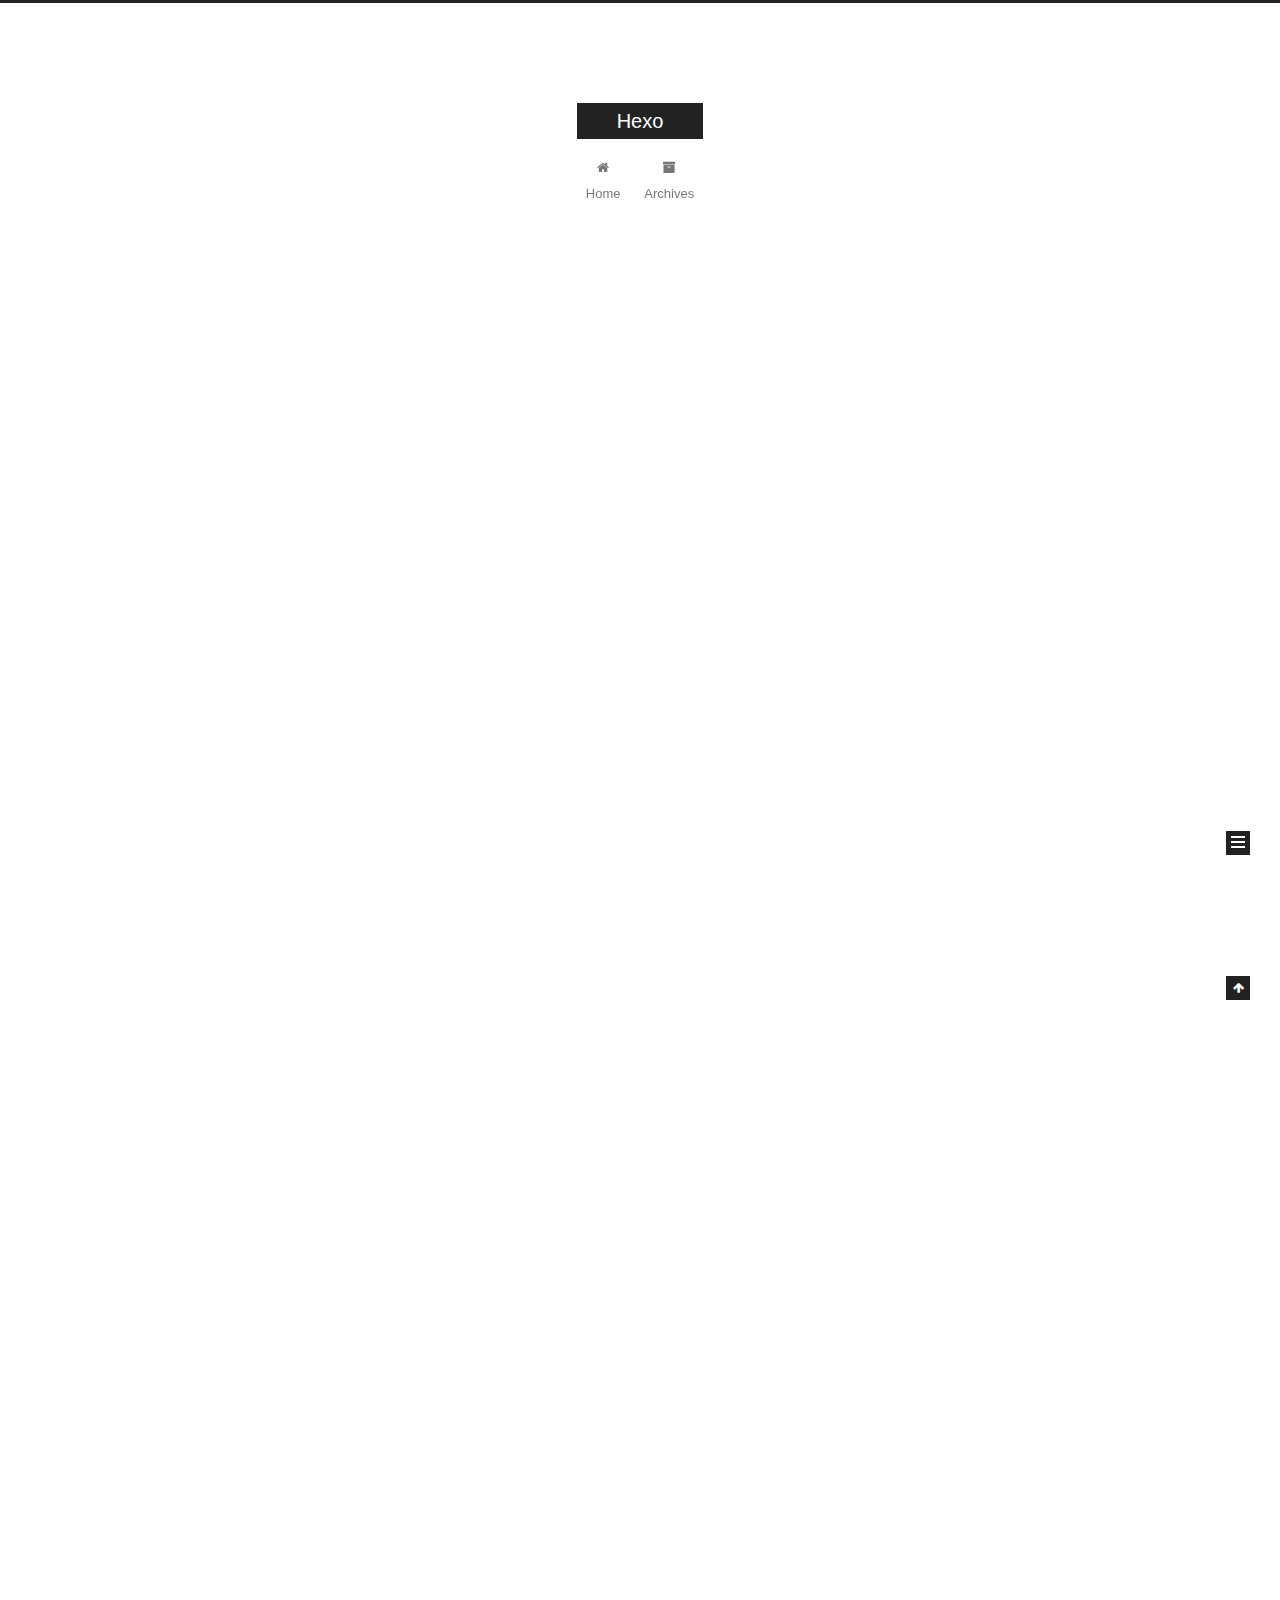
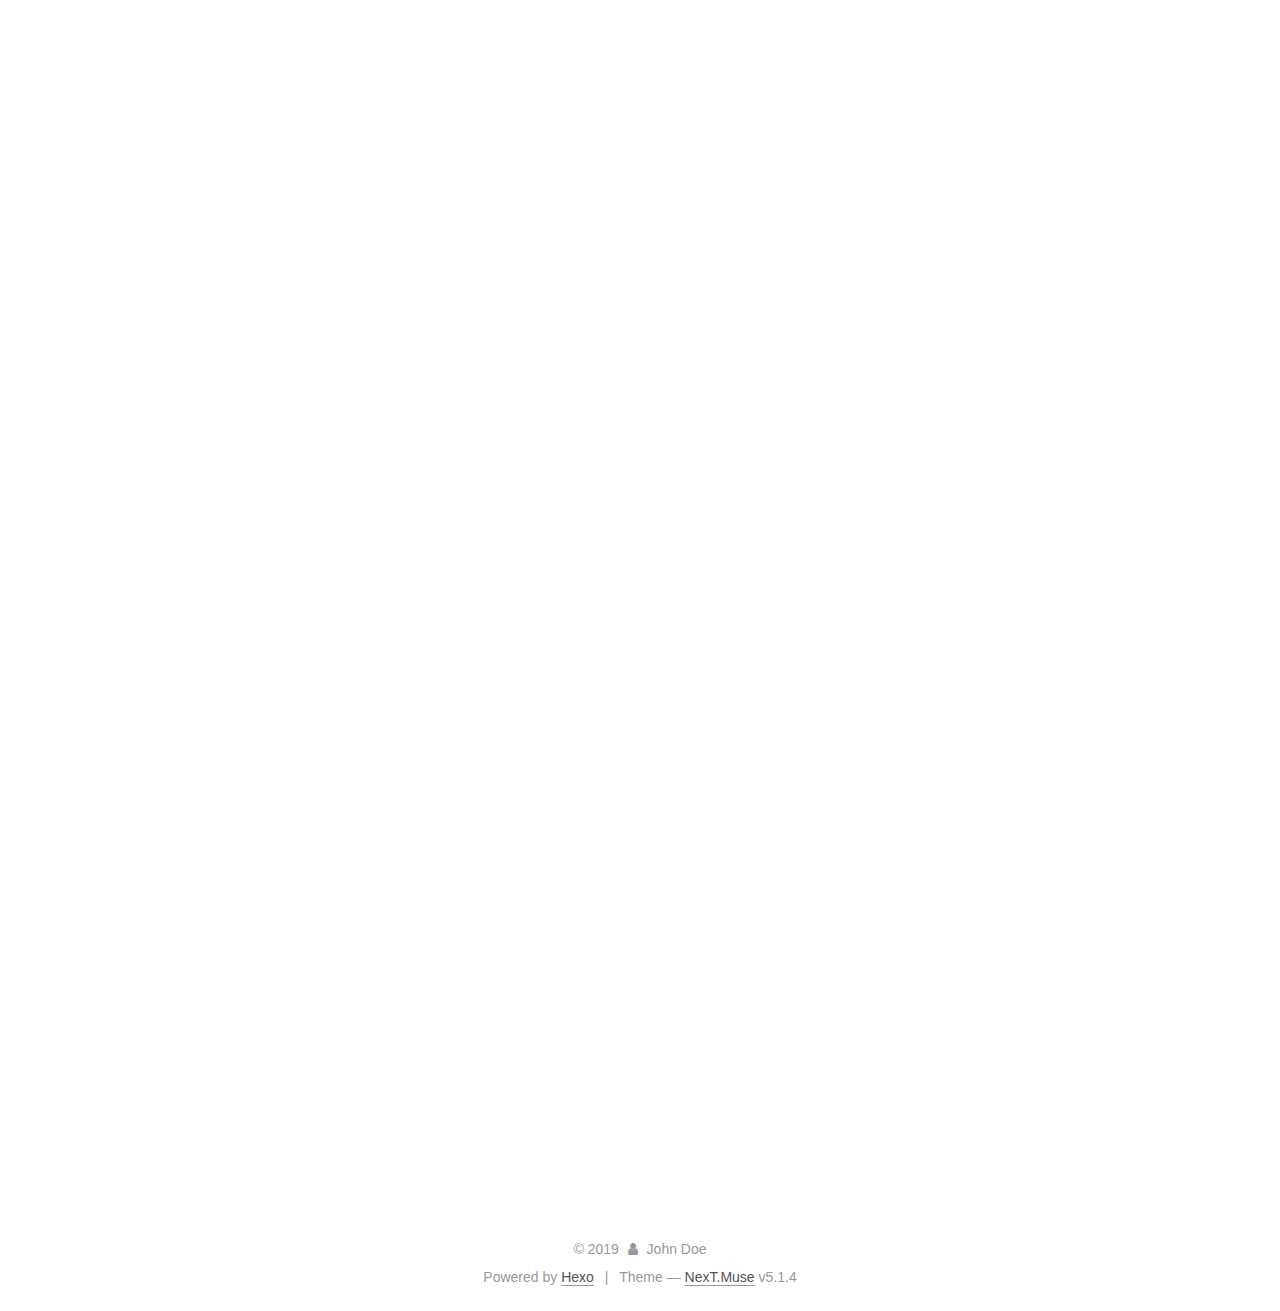
<file: index.html>
<!DOCTYPE html>



  


<html class="theme-next muse use-motion" lang>
<head><meta name="generator" content="Hexo 3.8.0">
  <meta charset="UTF-8">
<meta http-equiv="X-UA-Compatible" content="IE=edge">
<meta name="viewport" content="width=device-width, initial-scale=1, maximum-scale=1">
<meta name="theme-color" content="#222">









<meta http-equiv="Cache-Control" content="no-transform">
<meta http-equiv="Cache-Control" content="no-siteapp">
















  
  
  <link href="/lib/fancybox/source/jquery.fancybox.css?v=2.1.5" rel="stylesheet" type="text/css">







<link href="/lib/font-awesome/css/font-awesome.min.css?v=4.6.2" rel="stylesheet" type="text/css">

<link href="/css/main.css?v=5.1.4" rel="stylesheet" type="text/css">


  <link rel="apple-touch-icon" sizes="180x180" href="/images/apple-touch-icon-next.png?v=5.1.4">


  <link rel="icon" type="image/png" sizes="32x32" href="/images/favicon-32x32-next.png?v=5.1.4">


  <link rel="icon" type="image/png" sizes="16x16" href="/images/favicon-16x16-next.png?v=5.1.4">


  <link rel="mask-icon" href="/images/logo.svg?v=5.1.4" color="#222">





  <meta name="keywords" content="Hexo, NexT">










<meta property="og:type" content="website">
<meta property="og:title" content="Hexo">
<meta property="og:url" content="http://yoursite.com/index.html">
<meta property="og:site_name" content="Hexo">
<meta property="og:locale" content="default">
<meta name="twitter:card" content="summary">
<meta name="twitter:title" content="Hexo">



<script type="text/javascript" id="hexo.configurations">
  var NexT = window.NexT || {};
  var CONFIG = {
    root: '/',
    scheme: 'Muse',
    version: '5.1.4',
    sidebar: {"position":"left","display":"post","offset":12,"b2t":false,"scrollpercent":false,"onmobile":false},
    fancybox: true,
    tabs: true,
    motion: {"enable":true,"async":false,"transition":{"post_block":"fadeIn","post_header":"slideDownIn","post_body":"slideDownIn","coll_header":"slideLeftIn","sidebar":"slideUpIn"}},
    duoshuo: {
      userId: '0',
      author: 'Author'
    },
    algolia: {
      applicationID: '',
      apiKey: '',
      indexName: '',
      hits: {"per_page":10},
      labels: {"input_placeholder":"Search for Posts","hits_empty":"We didn't find any results for the search: ${query}","hits_stats":"${hits} results found in ${time} ms"}
    }
  };
</script>



  <link rel="canonical" href="http://yoursite.com/">





  <title>Hexo</title>
  








</head>

<body itemscope itemtype="http://schema.org/WebPage" lang="default">

  
  
    
  

  <div class="container sidebar-position-left 
  page-home">
    <div class="headband"></div>

    <header id="header" class="header" itemscope itemtype="http://schema.org/WPHeader">
      <div class="header-inner"><div class="site-brand-wrapper">
  <div class="site-meta ">
    

    <div class="custom-logo-site-title">
      <a href="/" class="brand" rel="start">
        <span class="logo-line-before"><i></i></span>
        <span class="site-title">Hexo</span>
        <span class="logo-line-after"><i></i></span>
      </a>
    </div>
      
        <p class="site-subtitle"></p>
      
  </div>

  <div class="site-nav-toggle">
    <button>
      <span class="btn-bar"></span>
      <span class="btn-bar"></span>
      <span class="btn-bar"></span>
    </button>
  </div>
</div>

<nav class="site-nav">
  

  
    <ul id="menu" class="menu">
      
        
        <li class="menu-item menu-item-home">
          <a href="/" rel="section">
            
              <i class="menu-item-icon fa fa-fw fa-home"></i> <br>
            
            Home
          </a>
        </li>
      
        
        <li class="menu-item menu-item-archives">
          <a href="/archives/" rel="section">
            
              <i class="menu-item-icon fa fa-fw fa-archive"></i> <br>
            
            Archives
          </a>
        </li>
      

      
    </ul>
  

  
</nav>



 </div>
    </header>

    <main id="main" class="main">
      <div class="main-inner">
        <div class="content-wrap">
          <div id="content" class="content">
            
  <section id="posts" class="posts-expand">
    
      

  

  
  
  

  <article class="post post-type-normal" itemscope itemtype="http://schema.org/Article">
  
  
  
  <div class="post-block">
    <link itemprop="mainEntityOfPage" href="http://yoursite.com/2019/03/05/线程池初探/">

    <span hidden itemprop="author" itemscope itemtype="http://schema.org/Person">
      <meta itemprop="name" content="John Doe">
      <meta itemprop="description" content>
      <meta itemprop="image" content="/images/avatar.gif">
    </span>

    <span hidden itemprop="publisher" itemscope itemtype="http://schema.org/Organization">
      <meta itemprop="name" content="Hexo">
    </span>

    
      <header class="post-header">

        
        
          <h1 class="post-title" itemprop="name headline">
                
                <a class="post-title-link" href="/2019/03/05/线程池初探/" itemprop="url">线程池初探</a></h1>
        

        <div class="post-meta">
          <span class="post-time">
            
              <span class="post-meta-item-icon">
                <i class="fa fa-calendar-o"></i>
              </span>
              
                <span class="post-meta-item-text">Posted on</span>
              
              <time title="Post created" itemprop="dateCreated datePublished" datetime="2019-03-05T15:45:14+08:00">
                2019-03-05
              </time>
            

            

            
          </span>

          

          
            
          

          
          

          

          

          

        </div>
      </header>
    

    
    
    
    <div class="post-body" itemprop="articleBody">

      
      

      
        
          
            <p>java在1.5版本之后加入了java.util.concurrent包，主要介绍java中线程以及线程池的作用。为我们在开发中处理线程的问题提供了极大的帮助。下面主要介绍一些线程池入门的东西。</p>
<h3 id="线程池"><a href="#线程池" class="headerlink" title="线程池"></a>线程池</h3><h5 id="线程池的作用"><a href="#线程池的作用" class="headerlink" title="线程池的作用"></a>线程池的作用</h5><p>线程池主要是用来限制系统中执行线程的数量。</p>
<p>根据系统的环境情况，可以自动或者手动设置线程数量，达到运行的最佳效果，线程池少浪费系统资源，多了造成系统拥挤效率不高。那么，我们可以采用线程池来控制线程数量，当一个任务执行完毕，再从队列中获取最前面的任务开始执行。若队列中没有等待进程，线程池的这一资源就处于等待状态。当一个新任务需要运行时，如果线程池中有等待的工作线程，就可以执行，否则，进入等待队列。</p>
<ol>
<li>减少创建和销毁线程的次数，每个工作线程都可以被重复利用，可执行多个任务。</li>
<li>根据系统的承受能力，调整线程池中工作线程的数目，防止因为消耗过大的内存，而把服务器累趴下（每个线程大约1MB的内存，线程开的越多，内存消耗的就越多，内存消耗的越多，最后有可能导致的就是死机。）</li>
</ol>
<h5 id="基本组成部分"><a href="#基本组成部分" class="headerlink" title="基本组成部分"></a>基本组成部分</h5><p>java中的线程池的顶级接口是Executor，但严格意义上讲Executor并不是一个线程池，而只是一个执行线程的工具。真正的线程池接口是ExecutorService。</p>
<ul>
<li>线程池管理（ThreadPool）：用于创建并管理线程池，包括，创建线程池，销毁线程池，添加新任务。</li>
<li>工作线程（PoolWorker）：线程池中线程，在没有任务时处于等待状态，可以循环的执行任务。</li>
<li>任务接口（Task）：每个任务必须实现的接口，以供工作线程调度任务执行，它主要规定了任务的入口，任务执行完后的收尾工作，任务的执行状态等。</li>
<li>任务队列（taskQueue）：用于存放没有处理的任务。是一种缓冲机制。</li>
</ul>
<h3 id="常见线程池"><a href="#常见线程池" class="headerlink" title="常见线程池"></a>常见线程池</h3><ol>
<li><p>newsingleThreadExecutor</p>
<p>单个线程的线程池，即线程池中每次只有一个线程在工作，单线程串行任务</p>
</li>
<li><p>newFixedThreadExecutor</p>
<p>固定数量的线程池，每提交一个任务就是一个线程，直到达到线程池的最大数量，然后后面进入等待队列直到前面的任务完成才继续执行。</p>
</li>
<li><p>newCacheThreadExecutor（推荐使用）</p>
<p>可缓存线程池，当线程池大小超过了处理任务所需的线程，那么就会回收部分空闲（一般是60s无执行的线程），当有任务来时，又智能的添加新线程来执行。</p>
</li>
<li><p>newScheduleThreadExecutor</p>
<p>大小无限制的线程池，支持定时和周期性的执行线程。</p>
</li>
</ol>

          
        
      
    </div>
    
    
    

    

    

    

    <footer class="post-footer">
      

      

      

      
      
        <div class="post-eof"></div>
      
    </footer>
  </div>
  
  
  
  </article>


    
      

  

  
  
  

  <article class="post post-type-normal" itemscope itemtype="http://schema.org/Article">
  
  
  
  <div class="post-block">
    <link itemprop="mainEntityOfPage" href="http://yoursite.com/2019/03/05/hello-world/">

    <span hidden itemprop="author" itemscope itemtype="http://schema.org/Person">
      <meta itemprop="name" content="John Doe">
      <meta itemprop="description" content>
      <meta itemprop="image" content="/images/avatar.gif">
    </span>

    <span hidden itemprop="publisher" itemscope itemtype="http://schema.org/Organization">
      <meta itemprop="name" content="Hexo">
    </span>

    
      <header class="post-header">

        
        
          <h1 class="post-title" itemprop="name headline">
                
                <a class="post-title-link" href="/2019/03/05/hello-world/" itemprop="url">Hello World</a></h1>
        

        <div class="post-meta">
          <span class="post-time">
            
              <span class="post-meta-item-icon">
                <i class="fa fa-calendar-o"></i>
              </span>
              
                <span class="post-meta-item-text">Posted on</span>
              
              <time title="Post created" itemprop="dateCreated datePublished" datetime="2019-03-05T14:53:14+08:00">
                2019-03-05
              </time>
            

            

            
          </span>

          

          
            
          

          
          

          

          

          

        </div>
      </header>
    

    
    
    
    <div class="post-body" itemprop="articleBody">

      
      

      
        
          
            <p>Welcome to <a href="https://hexo.io/" target="_blank" rel="noopener">Hexo</a>! This is your very first post. Check <a href="https://hexo.io/docs/" target="_blank" rel="noopener">documentation</a> for more info. If you get any problems when using Hexo, you can find the answer in <a href="https://hexo.io/docs/troubleshooting.html" target="_blank" rel="noopener">troubleshooting</a> or you can ask me on <a href="https://github.com/hexojs/hexo/issues" target="_blank" rel="noopener">GitHub</a>.</p>
<h2 id="Quick-Start"><a href="#Quick-Start" class="headerlink" title="Quick Start"></a>Quick Start</h2><h3 id="Create-a-new-post"><a href="#Create-a-new-post" class="headerlink" title="Create a new post"></a>Create a new post</h3><figure class="highlight bash"><table><tr><td class="gutter"><pre><span class="line">1</span><br></pre></td><td class="code"><pre><span class="line">$ hexo new <span class="string">"My New Post"</span></span><br></pre></td></tr></table></figure>
<p>More info: <a href="https://hexo.io/docs/writing.html" target="_blank" rel="noopener">Writing</a></p>
<h3 id="Run-server"><a href="#Run-server" class="headerlink" title="Run server"></a>Run server</h3><figure class="highlight bash"><table><tr><td class="gutter"><pre><span class="line">1</span><br></pre></td><td class="code"><pre><span class="line">$ hexo server</span><br></pre></td></tr></table></figure>
<p>More info: <a href="https://hexo.io/docs/server.html" target="_blank" rel="noopener">Server</a></p>
<h3 id="Generate-static-files"><a href="#Generate-static-files" class="headerlink" title="Generate static files"></a>Generate static files</h3><figure class="highlight bash"><table><tr><td class="gutter"><pre><span class="line">1</span><br></pre></td><td class="code"><pre><span class="line">$ hexo generate</span><br></pre></td></tr></table></figure>
<p>More info: <a href="https://hexo.io/docs/generating.html" target="_blank" rel="noopener">Generating</a></p>
<h3 id="Deploy-to-remote-sites"><a href="#Deploy-to-remote-sites" class="headerlink" title="Deploy to remote sites"></a>Deploy to remote sites</h3><figure class="highlight bash"><table><tr><td class="gutter"><pre><span class="line">1</span><br></pre></td><td class="code"><pre><span class="line">$ hexo deploy</span><br></pre></td></tr></table></figure>
<p>More info: <a href="https://hexo.io/docs/deployment.html" target="_blank" rel="noopener">Deployment</a></p>

          
        
      
    </div>
    
    
    

    

    

    

    <footer class="post-footer">
      

      

      

      
      
        <div class="post-eof"></div>
      
    </footer>
  </div>
  
  
  
  </article>


    
  </section>

  


          </div>
          


          

        </div>
        
          
  
  <div class="sidebar-toggle">
    <div class="sidebar-toggle-line-wrap">
      <span class="sidebar-toggle-line sidebar-toggle-line-first"></span>
      <span class="sidebar-toggle-line sidebar-toggle-line-middle"></span>
      <span class="sidebar-toggle-line sidebar-toggle-line-last"></span>
    </div>
  </div>

  <aside id="sidebar" class="sidebar">
    
    <div class="sidebar-inner">

      

      

      <section class="site-overview-wrap sidebar-panel sidebar-panel-active">
        <div class="site-overview">
          <div class="site-author motion-element" itemprop="author" itemscope itemtype="http://schema.org/Person">
            
              <p class="site-author-name" itemprop="name">John Doe</p>
              <p class="site-description motion-element" itemprop="description"></p>
          </div>

          <nav class="site-state motion-element">

            
              <div class="site-state-item site-state-posts">
              
                <a href="/archives/">
              
                  <span class="site-state-item-count">2</span>
                  <span class="site-state-item-name">posts</span>
                </a>
              </div>
            

            

            

          </nav>

          

          

          
          

          
          

          

        </div>
      </section>

      

      

    </div>
  </aside>


        
      </div>
    </main>

    <footer id="footer" class="footer">
      <div class="footer-inner">
        <div class="copyright">&copy; <span itemprop="copyrightYear">2019</span>
  <span class="with-love">
    <i class="fa fa-user"></i>
  </span>
  <span class="author" itemprop="copyrightHolder">John Doe</span>

  
</div>


  <div class="powered-by">Powered by <a class="theme-link" target="_blank" href="https://hexo.io">Hexo</a></div>



  <span class="post-meta-divider">|</span>



  <div class="theme-info">Theme &mdash; <a class="theme-link" target="_blank" href="https://github.com/iissnan/hexo-theme-next">NexT.Muse</a> v5.1.4</div>




        







        
      </div>
    </footer>

    
      <div class="back-to-top">
        <i class="fa fa-arrow-up"></i>
        
      </div>
    

    

  </div>

  

<script type="text/javascript">
  if (Object.prototype.toString.call(window.Promise) !== '[object Function]') {
    window.Promise = null;
  }
</script>









  












  
  
    <script type="text/javascript" src="/lib/jquery/index.js?v=2.1.3"></script>
  

  
  
    <script type="text/javascript" src="/lib/fastclick/lib/fastclick.min.js?v=1.0.6"></script>
  

  
  
    <script type="text/javascript" src="/lib/jquery_lazyload/jquery.lazyload.js?v=1.9.7"></script>
  

  
  
    <script type="text/javascript" src="/lib/velocity/velocity.min.js?v=1.2.1"></script>
  

  
  
    <script type="text/javascript" src="/lib/velocity/velocity.ui.min.js?v=1.2.1"></script>
  

  
  
    <script type="text/javascript" src="/lib/fancybox/source/jquery.fancybox.pack.js?v=2.1.5"></script>
  


  


  <script type="text/javascript" src="/js/src/utils.js?v=5.1.4"></script>

  <script type="text/javascript" src="/js/src/motion.js?v=5.1.4"></script>



  
  

  

  


  <script type="text/javascript" src="/js/src/bootstrap.js?v=5.1.4"></script>



  


  




	





  





  












  





  

  

  

  
  

  

  

  

</body>
</html>
</file>
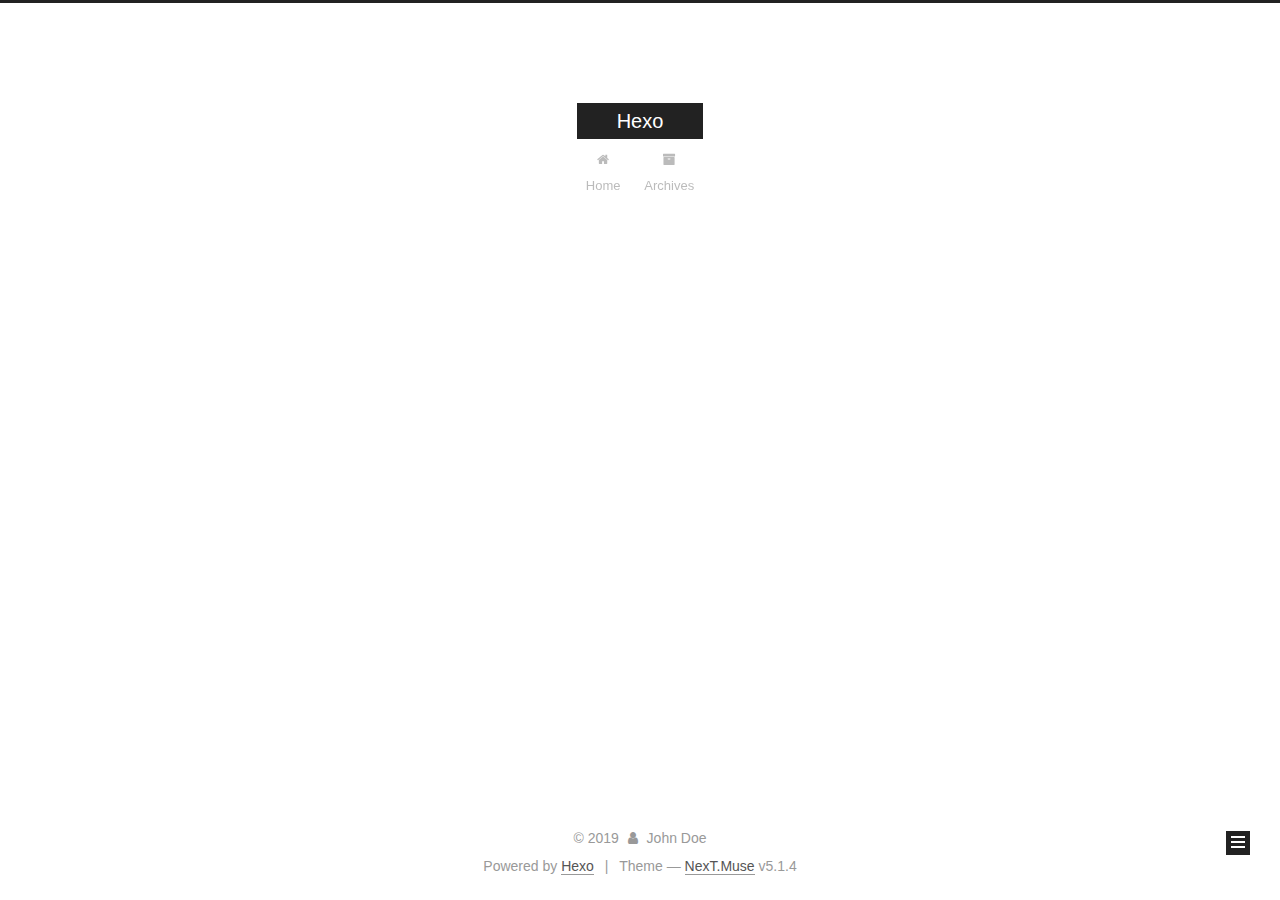
<file: archives/index.html>
<!DOCTYPE html>



  


<html class="theme-next muse use-motion" lang>
<head><meta name="generator" content="Hexo 3.8.0">
  <meta charset="UTF-8">
<meta http-equiv="X-UA-Compatible" content="IE=edge">
<meta name="viewport" content="width=device-width, initial-scale=1, maximum-scale=1">
<meta name="theme-color" content="#222">









<meta http-equiv="Cache-Control" content="no-transform">
<meta http-equiv="Cache-Control" content="no-siteapp">
















  
  
  <link href="/lib/fancybox/source/jquery.fancybox.css?v=2.1.5" rel="stylesheet" type="text/css">







<link href="/lib/font-awesome/css/font-awesome.min.css?v=4.6.2" rel="stylesheet" type="text/css">

<link href="/css/main.css?v=5.1.4" rel="stylesheet" type="text/css">


  <link rel="apple-touch-icon" sizes="180x180" href="/images/apple-touch-icon-next.png?v=5.1.4">


  <link rel="icon" type="image/png" sizes="32x32" href="/images/favicon-32x32-next.png?v=5.1.4">


  <link rel="icon" type="image/png" sizes="16x16" href="/images/favicon-16x16-next.png?v=5.1.4">


  <link rel="mask-icon" href="/images/logo.svg?v=5.1.4" color="#222">





  <meta name="keywords" content="Hexo, NexT">










<meta property="og:type" content="website">
<meta property="og:title" content="Hexo">
<meta property="og:url" content="http://yoursite.com/archives/index.html">
<meta property="og:site_name" content="Hexo">
<meta property="og:locale" content="default">
<meta name="twitter:card" content="summary">
<meta name="twitter:title" content="Hexo">



<script type="text/javascript" id="hexo.configurations">
  var NexT = window.NexT || {};
  var CONFIG = {
    root: '/',
    scheme: 'Muse',
    version: '5.1.4',
    sidebar: {"position":"left","display":"post","offset":12,"b2t":false,"scrollpercent":false,"onmobile":false},
    fancybox: true,
    tabs: true,
    motion: {"enable":true,"async":false,"transition":{"post_block":"fadeIn","post_header":"slideDownIn","post_body":"slideDownIn","coll_header":"slideLeftIn","sidebar":"slideUpIn"}},
    duoshuo: {
      userId: '0',
      author: 'Author'
    },
    algolia: {
      applicationID: '',
      apiKey: '',
      indexName: '',
      hits: {"per_page":10},
      labels: {"input_placeholder":"Search for Posts","hits_empty":"We didn't find any results for the search: ${query}","hits_stats":"${hits} results found in ${time} ms"}
    }
  };
</script>



  <link rel="canonical" href="http://yoursite.com/archives/">





  <title>Archive | Hexo</title>
  








</head>

<body itemscope itemtype="http://schema.org/WebPage" lang="default">

  
  
    
  

  <div class="container sidebar-position-left page-archive">
    <div class="headband"></div>

    <header id="header" class="header" itemscope itemtype="http://schema.org/WPHeader">
      <div class="header-inner"><div class="site-brand-wrapper">
  <div class="site-meta ">
    

    <div class="custom-logo-site-title">
      <a href="/" class="brand" rel="start">
        <span class="logo-line-before"><i></i></span>
        <span class="site-title">Hexo</span>
        <span class="logo-line-after"><i></i></span>
      </a>
    </div>
      
        <p class="site-subtitle"></p>
      
  </div>

  <div class="site-nav-toggle">
    <button>
      <span class="btn-bar"></span>
      <span class="btn-bar"></span>
      <span class="btn-bar"></span>
    </button>
  </div>
</div>

<nav class="site-nav">
  

  
    <ul id="menu" class="menu">
      
        
        <li class="menu-item menu-item-home">
          <a href="/" rel="section">
            
              <i class="menu-item-icon fa fa-fw fa-home"></i> <br>
            
            Home
          </a>
        </li>
      
        
        <li class="menu-item menu-item-archives">
          <a href="/archives/" rel="section">
            
              <i class="menu-item-icon fa fa-fw fa-archive"></i> <br>
            
            Archives
          </a>
        </li>
      

      
    </ul>
  

  
</nav>



 </div>
    </header>

    <main id="main" class="main">
      <div class="main-inner">
        <div class="content-wrap">
          <div id="content" class="content">
            

  
  
  
  <div class="post-block archive">
    <div id="posts" class="posts-collapse">
      <span class="archive-move-on"></span>

      <span class="archive-page-counter">
        
        
        
          
        
        Um..! 2 posts in total. Keep on posting.
      </span>

      

        
        
        

        
          
          <div class="collection-title">
            <h1 class="archive-year" id="archive-year-2019">2019</h1>
          </div>
        
        

        

  <article class="post post-type-normal" itemscope itemtype="http://schema.org/Article">
    <header class="post-header">

      <h2 class="post-title">
        
            <a class="post-title-link" href="/2019/03/05/线程池初探/" itemprop="url">
              
                <span itemprop="name">线程池初探</span>
              
            </a>
        
      </h2>

      <div class="post-meta">
        <time class="post-time" itemprop="dateCreated" datetime="2019-03-05T15:45:14+08:00" content="2019-03-05">
          03-05
        </time>
      </div>

    </header>
  </article>



      

        
        
        

        
        

        

  <article class="post post-type-normal" itemscope itemtype="http://schema.org/Article">
    <header class="post-header">

      <h2 class="post-title">
        
            <a class="post-title-link" href="/2019/03/05/hello-world/" itemprop="url">
              
                <span itemprop="name">Hello World</span>
              
            </a>
        
      </h2>

      <div class="post-meta">
        <time class="post-time" itemprop="dateCreated" datetime="2019-03-05T14:53:14+08:00" content="2019-03-05">
          03-05
        </time>
      </div>

    </header>
  </article>



      

    </div>
  </div>
  
  
  

  



          </div>
          


          

        </div>
        
          
  
  <div class="sidebar-toggle">
    <div class="sidebar-toggle-line-wrap">
      <span class="sidebar-toggle-line sidebar-toggle-line-first"></span>
      <span class="sidebar-toggle-line sidebar-toggle-line-middle"></span>
      <span class="sidebar-toggle-line sidebar-toggle-line-last"></span>
    </div>
  </div>

  <aside id="sidebar" class="sidebar">
    
    <div class="sidebar-inner">

      

      

      <section class="site-overview-wrap sidebar-panel sidebar-panel-active">
        <div class="site-overview">
          <div class="site-author motion-element" itemprop="author" itemscope itemtype="http://schema.org/Person">
            
              <p class="site-author-name" itemprop="name">John Doe</p>
              <p class="site-description motion-element" itemprop="description"></p>
          </div>

          <nav class="site-state motion-element">

            
              <div class="site-state-item site-state-posts">
              
                <a href="/archives/">
              
                  <span class="site-state-item-count">2</span>
                  <span class="site-state-item-name">posts</span>
                </a>
              </div>
            

            

            

          </nav>

          

          

          
          

          
          

          

        </div>
      </section>

      

      

    </div>
  </aside>


        
      </div>
    </main>

    <footer id="footer" class="footer">
      <div class="footer-inner">
        <div class="copyright">&copy; <span itemprop="copyrightYear">2019</span>
  <span class="with-love">
    <i class="fa fa-user"></i>
  </span>
  <span class="author" itemprop="copyrightHolder">John Doe</span>

  
</div>


  <div class="powered-by">Powered by <a class="theme-link" target="_blank" href="https://hexo.io">Hexo</a></div>



  <span class="post-meta-divider">|</span>



  <div class="theme-info">Theme &mdash; <a class="theme-link" target="_blank" href="https://github.com/iissnan/hexo-theme-next">NexT.Muse</a> v5.1.4</div>




        







        
      </div>
    </footer>

    
      <div class="back-to-top">
        <i class="fa fa-arrow-up"></i>
        
      </div>
    

    

  </div>

  

<script type="text/javascript">
  if (Object.prototype.toString.call(window.Promise) !== '[object Function]') {
    window.Promise = null;
  }
</script>









  












  
  
    <script type="text/javascript" src="/lib/jquery/index.js?v=2.1.3"></script>
  

  
  
    <script type="text/javascript" src="/lib/fastclick/lib/fastclick.min.js?v=1.0.6"></script>
  

  
  
    <script type="text/javascript" src="/lib/jquery_lazyload/jquery.lazyload.js?v=1.9.7"></script>
  

  
  
    <script type="text/javascript" src="/lib/velocity/velocity.min.js?v=1.2.1"></script>
  

  
  
    <script type="text/javascript" src="/lib/velocity/velocity.ui.min.js?v=1.2.1"></script>
  

  
  
    <script type="text/javascript" src="/lib/fancybox/source/jquery.fancybox.pack.js?v=2.1.5"></script>
  


  


  <script type="text/javascript" src="/js/src/utils.js?v=5.1.4"></script>

  <script type="text/javascript" src="/js/src/motion.js?v=5.1.4"></script>



  
  

  

  


  <script type="text/javascript" src="/js/src/bootstrap.js?v=5.1.4"></script>



  


  




	





  





  












  





  

  

  

  
  

  

  

  

</body>
</html>
</file>
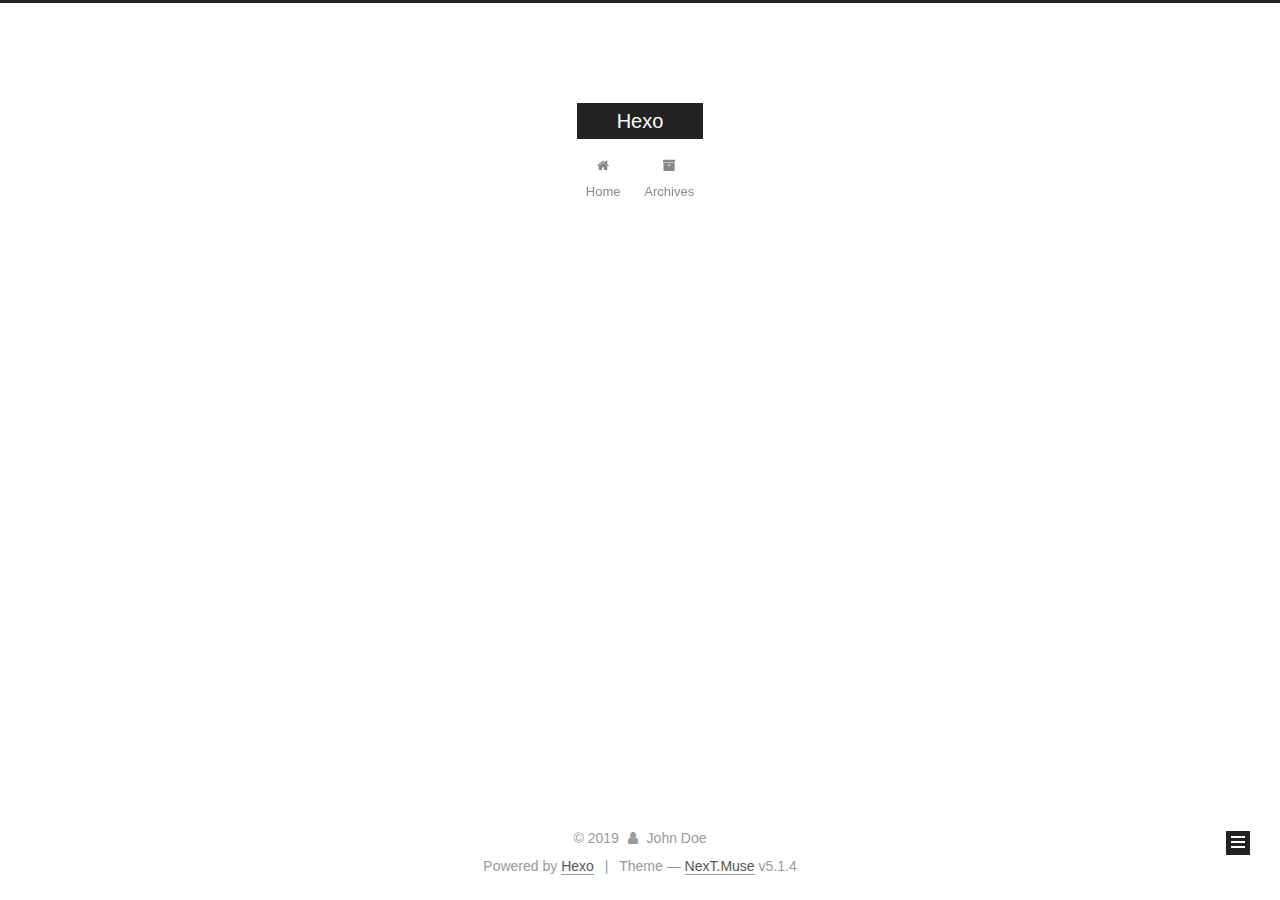
<file: archives/2019/index.html>
<!DOCTYPE html>



  


<html class="theme-next muse use-motion" lang>
<head><meta name="generator" content="Hexo 3.8.0">
  <meta charset="UTF-8">
<meta http-equiv="X-UA-Compatible" content="IE=edge">
<meta name="viewport" content="width=device-width, initial-scale=1, maximum-scale=1">
<meta name="theme-color" content="#222">









<meta http-equiv="Cache-Control" content="no-transform">
<meta http-equiv="Cache-Control" content="no-siteapp">
















  
  
  <link href="/lib/fancybox/source/jquery.fancybox.css?v=2.1.5" rel="stylesheet" type="text/css">







<link href="/lib/font-awesome/css/font-awesome.min.css?v=4.6.2" rel="stylesheet" type="text/css">

<link href="/css/main.css?v=5.1.4" rel="stylesheet" type="text/css">


  <link rel="apple-touch-icon" sizes="180x180" href="/images/apple-touch-icon-next.png?v=5.1.4">


  <link rel="icon" type="image/png" sizes="32x32" href="/images/favicon-32x32-next.png?v=5.1.4">


  <link rel="icon" type="image/png" sizes="16x16" href="/images/favicon-16x16-next.png?v=5.1.4">


  <link rel="mask-icon" href="/images/logo.svg?v=5.1.4" color="#222">





  <meta name="keywords" content="Hexo, NexT">










<meta property="og:type" content="website">
<meta property="og:title" content="Hexo">
<meta property="og:url" content="http://yoursite.com/archives/2019/index.html">
<meta property="og:site_name" content="Hexo">
<meta property="og:locale" content="default">
<meta name="twitter:card" content="summary">
<meta name="twitter:title" content="Hexo">



<script type="text/javascript" id="hexo.configurations">
  var NexT = window.NexT || {};
  var CONFIG = {
    root: '/',
    scheme: 'Muse',
    version: '5.1.4',
    sidebar: {"position":"left","display":"post","offset":12,"b2t":false,"scrollpercent":false,"onmobile":false},
    fancybox: true,
    tabs: true,
    motion: {"enable":true,"async":false,"transition":{"post_block":"fadeIn","post_header":"slideDownIn","post_body":"slideDownIn","coll_header":"slideLeftIn","sidebar":"slideUpIn"}},
    duoshuo: {
      userId: '0',
      author: 'Author'
    },
    algolia: {
      applicationID: '',
      apiKey: '',
      indexName: '',
      hits: {"per_page":10},
      labels: {"input_placeholder":"Search for Posts","hits_empty":"We didn't find any results for the search: ${query}","hits_stats":"${hits} results found in ${time} ms"}
    }
  };
</script>



  <link rel="canonical" href="http://yoursite.com/archives/2019/">





  <title>Archive | Hexo</title>
  








</head>

<body itemscope itemtype="http://schema.org/WebPage" lang="default">

  
  
    
  

  <div class="container sidebar-position-left page-archive">
    <div class="headband"></div>

    <header id="header" class="header" itemscope itemtype="http://schema.org/WPHeader">
      <div class="header-inner"><div class="site-brand-wrapper">
  <div class="site-meta ">
    

    <div class="custom-logo-site-title">
      <a href="/" class="brand" rel="start">
        <span class="logo-line-before"><i></i></span>
        <span class="site-title">Hexo</span>
        <span class="logo-line-after"><i></i></span>
      </a>
    </div>
      
        <p class="site-subtitle"></p>
      
  </div>

  <div class="site-nav-toggle">
    <button>
      <span class="btn-bar"></span>
      <span class="btn-bar"></span>
      <span class="btn-bar"></span>
    </button>
  </div>
</div>

<nav class="site-nav">
  

  
    <ul id="menu" class="menu">
      
        
        <li class="menu-item menu-item-home">
          <a href="/" rel="section">
            
              <i class="menu-item-icon fa fa-fw fa-home"></i> <br>
            
            Home
          </a>
        </li>
      
        
        <li class="menu-item menu-item-archives">
          <a href="/archives/" rel="section">
            
              <i class="menu-item-icon fa fa-fw fa-archive"></i> <br>
            
            Archives
          </a>
        </li>
      

      
    </ul>
  

  
</nav>



 </div>
    </header>

    <main id="main" class="main">
      <div class="main-inner">
        <div class="content-wrap">
          <div id="content" class="content">
            

  
  
  
  <div class="post-block archive">
    <div id="posts" class="posts-collapse">
      <span class="archive-move-on"></span>

      <span class="archive-page-counter">
        
        
        
          
        
        Um..! 2 posts in total. Keep on posting.
      </span>

      

        
        
        

        
          
          <div class="collection-title">
            <h1 class="archive-year" id="archive-year-2019">2019</h1>
          </div>
        
        

        

  <article class="post post-type-normal" itemscope itemtype="http://schema.org/Article">
    <header class="post-header">

      <h2 class="post-title">
        
            <a class="post-title-link" href="/2019/03/05/线程池初探/" itemprop="url">
              
                <span itemprop="name">线程池初探</span>
              
            </a>
        
      </h2>

      <div class="post-meta">
        <time class="post-time" itemprop="dateCreated" datetime="2019-03-05T15:45:14+08:00" content="2019-03-05">
          03-05
        </time>
      </div>

    </header>
  </article>



      

        
        
        

        
        

        

  <article class="post post-type-normal" itemscope itemtype="http://schema.org/Article">
    <header class="post-header">

      <h2 class="post-title">
        
            <a class="post-title-link" href="/2019/03/05/hello-world/" itemprop="url">
              
                <span itemprop="name">Hello World</span>
              
            </a>
        
      </h2>

      <div class="post-meta">
        <time class="post-time" itemprop="dateCreated" datetime="2019-03-05T14:53:14+08:00" content="2019-03-05">
          03-05
        </time>
      </div>

    </header>
  </article>



      

    </div>
  </div>
  
  
  

  



          </div>
          


          

        </div>
        
          
  
  <div class="sidebar-toggle">
    <div class="sidebar-toggle-line-wrap">
      <span class="sidebar-toggle-line sidebar-toggle-line-first"></span>
      <span class="sidebar-toggle-line sidebar-toggle-line-middle"></span>
      <span class="sidebar-toggle-line sidebar-toggle-line-last"></span>
    </div>
  </div>

  <aside id="sidebar" class="sidebar">
    
    <div class="sidebar-inner">

      

      

      <section class="site-overview-wrap sidebar-panel sidebar-panel-active">
        <div class="site-overview">
          <div class="site-author motion-element" itemprop="author" itemscope itemtype="http://schema.org/Person">
            
              <p class="site-author-name" itemprop="name">John Doe</p>
              <p class="site-description motion-element" itemprop="description"></p>
          </div>

          <nav class="site-state motion-element">

            
              <div class="site-state-item site-state-posts">
              
                <a href="/archives/">
              
                  <span class="site-state-item-count">2</span>
                  <span class="site-state-item-name">posts</span>
                </a>
              </div>
            

            

            

          </nav>

          

          

          
          

          
          

          

        </div>
      </section>

      

      

    </div>
  </aside>


        
      </div>
    </main>

    <footer id="footer" class="footer">
      <div class="footer-inner">
        <div class="copyright">&copy; <span itemprop="copyrightYear">2019</span>
  <span class="with-love">
    <i class="fa fa-user"></i>
  </span>
  <span class="author" itemprop="copyrightHolder">John Doe</span>

  
</div>


  <div class="powered-by">Powered by <a class="theme-link" target="_blank" href="https://hexo.io">Hexo</a></div>



  <span class="post-meta-divider">|</span>



  <div class="theme-info">Theme &mdash; <a class="theme-link" target="_blank" href="https://github.com/iissnan/hexo-theme-next">NexT.Muse</a> v5.1.4</div>




        







        
      </div>
    </footer>

    
      <div class="back-to-top">
        <i class="fa fa-arrow-up"></i>
        
      </div>
    

    

  </div>

  

<script type="text/javascript">
  if (Object.prototype.toString.call(window.Promise) !== '[object Function]') {
    window.Promise = null;
  }
</script>









  












  
  
    <script type="text/javascript" src="/lib/jquery/index.js?v=2.1.3"></script>
  

  
  
    <script type="text/javascript" src="/lib/fastclick/lib/fastclick.min.js?v=1.0.6"></script>
  

  
  
    <script type="text/javascript" src="/lib/jquery_lazyload/jquery.lazyload.js?v=1.9.7"></script>
  

  
  
    <script type="text/javascript" src="/lib/velocity/velocity.min.js?v=1.2.1"></script>
  

  
  
    <script type="text/javascript" src="/lib/velocity/velocity.ui.min.js?v=1.2.1"></script>
  

  
  
    <script type="text/javascript" src="/lib/fancybox/source/jquery.fancybox.pack.js?v=2.1.5"></script>
  


  


  <script type="text/javascript" src="/js/src/utils.js?v=5.1.4"></script>

  <script type="text/javascript" src="/js/src/motion.js?v=5.1.4"></script>



  
  

  

  


  <script type="text/javascript" src="/js/src/bootstrap.js?v=5.1.4"></script>



  


  




	





  





  












  





  

  

  

  
  

  

  

  

</body>
</html>
</file>
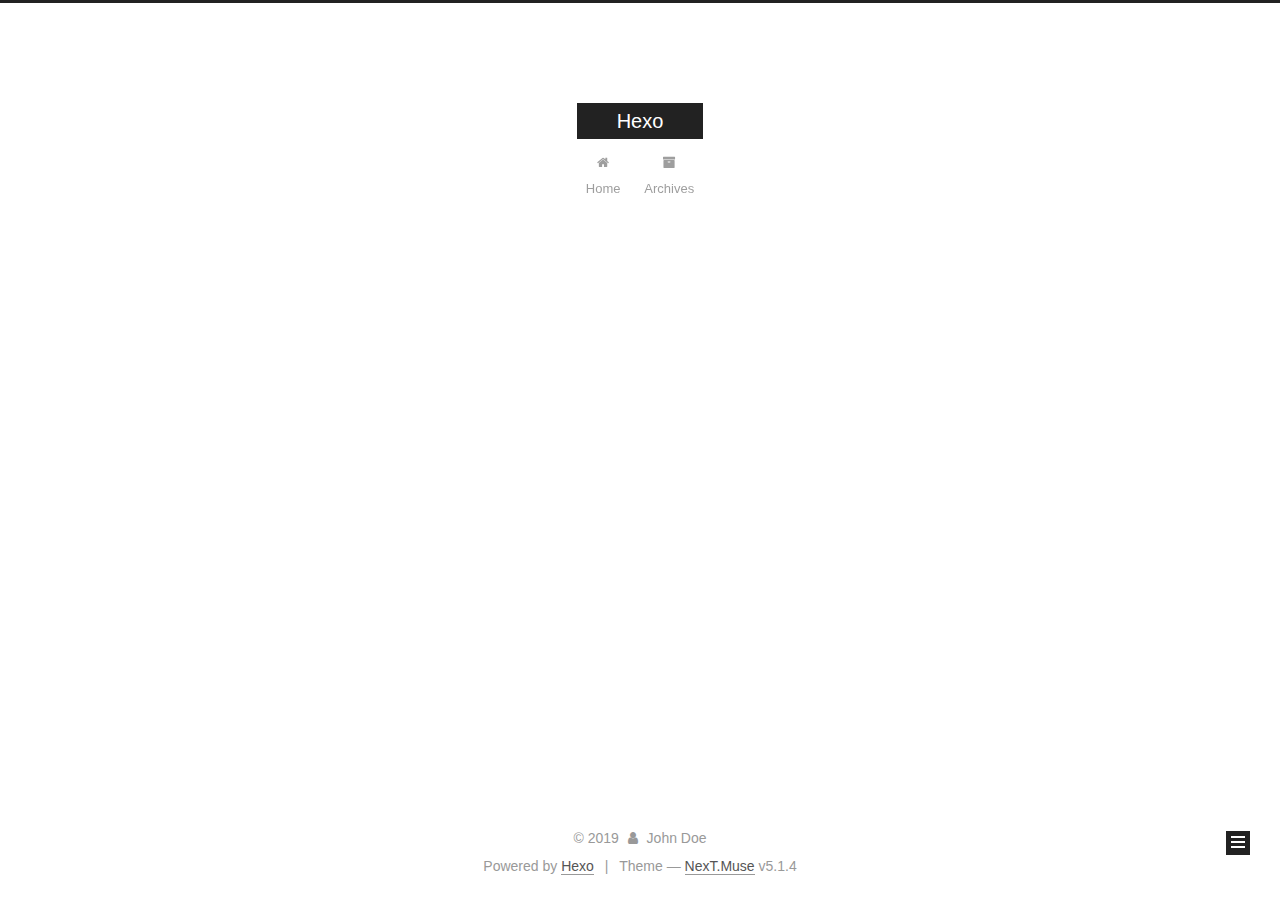
<file: archives/2019/03/index.html>
<!DOCTYPE html>



  


<html class="theme-next muse use-motion" lang>
<head><meta name="generator" content="Hexo 3.8.0">
  <meta charset="UTF-8">
<meta http-equiv="X-UA-Compatible" content="IE=edge">
<meta name="viewport" content="width=device-width, initial-scale=1, maximum-scale=1">
<meta name="theme-color" content="#222">









<meta http-equiv="Cache-Control" content="no-transform">
<meta http-equiv="Cache-Control" content="no-siteapp">
















  
  
  <link href="/lib/fancybox/source/jquery.fancybox.css?v=2.1.5" rel="stylesheet" type="text/css">







<link href="/lib/font-awesome/css/font-awesome.min.css?v=4.6.2" rel="stylesheet" type="text/css">

<link href="/css/main.css?v=5.1.4" rel="stylesheet" type="text/css">


  <link rel="apple-touch-icon" sizes="180x180" href="/images/apple-touch-icon-next.png?v=5.1.4">


  <link rel="icon" type="image/png" sizes="32x32" href="/images/favicon-32x32-next.png?v=5.1.4">


  <link rel="icon" type="image/png" sizes="16x16" href="/images/favicon-16x16-next.png?v=5.1.4">


  <link rel="mask-icon" href="/images/logo.svg?v=5.1.4" color="#222">





  <meta name="keywords" content="Hexo, NexT">










<meta property="og:type" content="website">
<meta property="og:title" content="Hexo">
<meta property="og:url" content="http://yoursite.com/archives/2019/03/index.html">
<meta property="og:site_name" content="Hexo">
<meta property="og:locale" content="default">
<meta name="twitter:card" content="summary">
<meta name="twitter:title" content="Hexo">



<script type="text/javascript" id="hexo.configurations">
  var NexT = window.NexT || {};
  var CONFIG = {
    root: '/',
    scheme: 'Muse',
    version: '5.1.4',
    sidebar: {"position":"left","display":"post","offset":12,"b2t":false,"scrollpercent":false,"onmobile":false},
    fancybox: true,
    tabs: true,
    motion: {"enable":true,"async":false,"transition":{"post_block":"fadeIn","post_header":"slideDownIn","post_body":"slideDownIn","coll_header":"slideLeftIn","sidebar":"slideUpIn"}},
    duoshuo: {
      userId: '0',
      author: 'Author'
    },
    algolia: {
      applicationID: '',
      apiKey: '',
      indexName: '',
      hits: {"per_page":10},
      labels: {"input_placeholder":"Search for Posts","hits_empty":"We didn't find any results for the search: ${query}","hits_stats":"${hits} results found in ${time} ms"}
    }
  };
</script>



  <link rel="canonical" href="http://yoursite.com/archives/2019/03/">





  <title>Archive | Hexo</title>
  








</head>

<body itemscope itemtype="http://schema.org/WebPage" lang="default">

  
  
    
  

  <div class="container sidebar-position-left page-archive">
    <div class="headband"></div>

    <header id="header" class="header" itemscope itemtype="http://schema.org/WPHeader">
      <div class="header-inner"><div class="site-brand-wrapper">
  <div class="site-meta ">
    

    <div class="custom-logo-site-title">
      <a href="/" class="brand" rel="start">
        <span class="logo-line-before"><i></i></span>
        <span class="site-title">Hexo</span>
        <span class="logo-line-after"><i></i></span>
      </a>
    </div>
      
        <p class="site-subtitle"></p>
      
  </div>

  <div class="site-nav-toggle">
    <button>
      <span class="btn-bar"></span>
      <span class="btn-bar"></span>
      <span class="btn-bar"></span>
    </button>
  </div>
</div>

<nav class="site-nav">
  

  
    <ul id="menu" class="menu">
      
        
        <li class="menu-item menu-item-home">
          <a href="/" rel="section">
            
              <i class="menu-item-icon fa fa-fw fa-home"></i> <br>
            
            Home
          </a>
        </li>
      
        
        <li class="menu-item menu-item-archives">
          <a href="/archives/" rel="section">
            
              <i class="menu-item-icon fa fa-fw fa-archive"></i> <br>
            
            Archives
          </a>
        </li>
      

      
    </ul>
  

  
</nav>



 </div>
    </header>

    <main id="main" class="main">
      <div class="main-inner">
        <div class="content-wrap">
          <div id="content" class="content">
            

  
  
  
  <div class="post-block archive">
    <div id="posts" class="posts-collapse">
      <span class="archive-move-on"></span>

      <span class="archive-page-counter">
        
        
        
          
        
        Um..! 2 posts in total. Keep on posting.
      </span>

      

        
        
        

        
          
          <div class="collection-title">
            <h1 class="archive-year" id="archive-year-2019">2019</h1>
          </div>
        
        

        

  <article class="post post-type-normal" itemscope itemtype="http://schema.org/Article">
    <header class="post-header">

      <h2 class="post-title">
        
            <a class="post-title-link" href="/2019/03/05/线程池初探/" itemprop="url">
              
                <span itemprop="name">线程池初探</span>
              
            </a>
        
      </h2>

      <div class="post-meta">
        <time class="post-time" itemprop="dateCreated" datetime="2019-03-05T15:45:14+08:00" content="2019-03-05">
          03-05
        </time>
      </div>

    </header>
  </article>



      

        
        
        

        
        

        

  <article class="post post-type-normal" itemscope itemtype="http://schema.org/Article">
    <header class="post-header">

      <h2 class="post-title">
        
            <a class="post-title-link" href="/2019/03/05/hello-world/" itemprop="url">
              
                <span itemprop="name">Hello World</span>
              
            </a>
        
      </h2>

      <div class="post-meta">
        <time class="post-time" itemprop="dateCreated" datetime="2019-03-05T14:53:14+08:00" content="2019-03-05">
          03-05
        </time>
      </div>

    </header>
  </article>



      

    </div>
  </div>
  
  
  

  



          </div>
          


          

        </div>
        
          
  
  <div class="sidebar-toggle">
    <div class="sidebar-toggle-line-wrap">
      <span class="sidebar-toggle-line sidebar-toggle-line-first"></span>
      <span class="sidebar-toggle-line sidebar-toggle-line-middle"></span>
      <span class="sidebar-toggle-line sidebar-toggle-line-last"></span>
    </div>
  </div>

  <aside id="sidebar" class="sidebar">
    
    <div class="sidebar-inner">

      

      

      <section class="site-overview-wrap sidebar-panel sidebar-panel-active">
        <div class="site-overview">
          <div class="site-author motion-element" itemprop="author" itemscope itemtype="http://schema.org/Person">
            
              <p class="site-author-name" itemprop="name">John Doe</p>
              <p class="site-description motion-element" itemprop="description"></p>
          </div>

          <nav class="site-state motion-element">

            
              <div class="site-state-item site-state-posts">
              
                <a href="/archives/">
              
                  <span class="site-state-item-count">2</span>
                  <span class="site-state-item-name">posts</span>
                </a>
              </div>
            

            

            

          </nav>

          

          

          
          

          
          

          

        </div>
      </section>

      

      

    </div>
  </aside>


        
      </div>
    </main>

    <footer id="footer" class="footer">
      <div class="footer-inner">
        <div class="copyright">&copy; <span itemprop="copyrightYear">2019</span>
  <span class="with-love">
    <i class="fa fa-user"></i>
  </span>
  <span class="author" itemprop="copyrightHolder">John Doe</span>

  
</div>


  <div class="powered-by">Powered by <a class="theme-link" target="_blank" href="https://hexo.io">Hexo</a></div>



  <span class="post-meta-divider">|</span>



  <div class="theme-info">Theme &mdash; <a class="theme-link" target="_blank" href="https://github.com/iissnan/hexo-theme-next">NexT.Muse</a> v5.1.4</div>




        







        
      </div>
    </footer>

    
      <div class="back-to-top">
        <i class="fa fa-arrow-up"></i>
        
      </div>
    

    

  </div>

  

<script type="text/javascript">
  if (Object.prototype.toString.call(window.Promise) !== '[object Function]') {
    window.Promise = null;
  }
</script>









  












  
  
    <script type="text/javascript" src="/lib/jquery/index.js?v=2.1.3"></script>
  

  
  
    <script type="text/javascript" src="/lib/fastclick/lib/fastclick.min.js?v=1.0.6"></script>
  

  
  
    <script type="text/javascript" src="/lib/jquery_lazyload/jquery.lazyload.js?v=1.9.7"></script>
  

  
  
    <script type="text/javascript" src="/lib/velocity/velocity.min.js?v=1.2.1"></script>
  

  
  
    <script type="text/javascript" src="/lib/velocity/velocity.ui.min.js?v=1.2.1"></script>
  

  
  
    <script type="text/javascript" src="/lib/fancybox/source/jquery.fancybox.pack.js?v=2.1.5"></script>
  


  


  <script type="text/javascript" src="/js/src/utils.js?v=5.1.4"></script>

  <script type="text/javascript" src="/js/src/motion.js?v=5.1.4"></script>



  
  

  

  


  <script type="text/javascript" src="/js/src/bootstrap.js?v=5.1.4"></script>



  


  




	





  





  












  





  

  

  

  
  

  

  

  

</body>
</html>
</file>
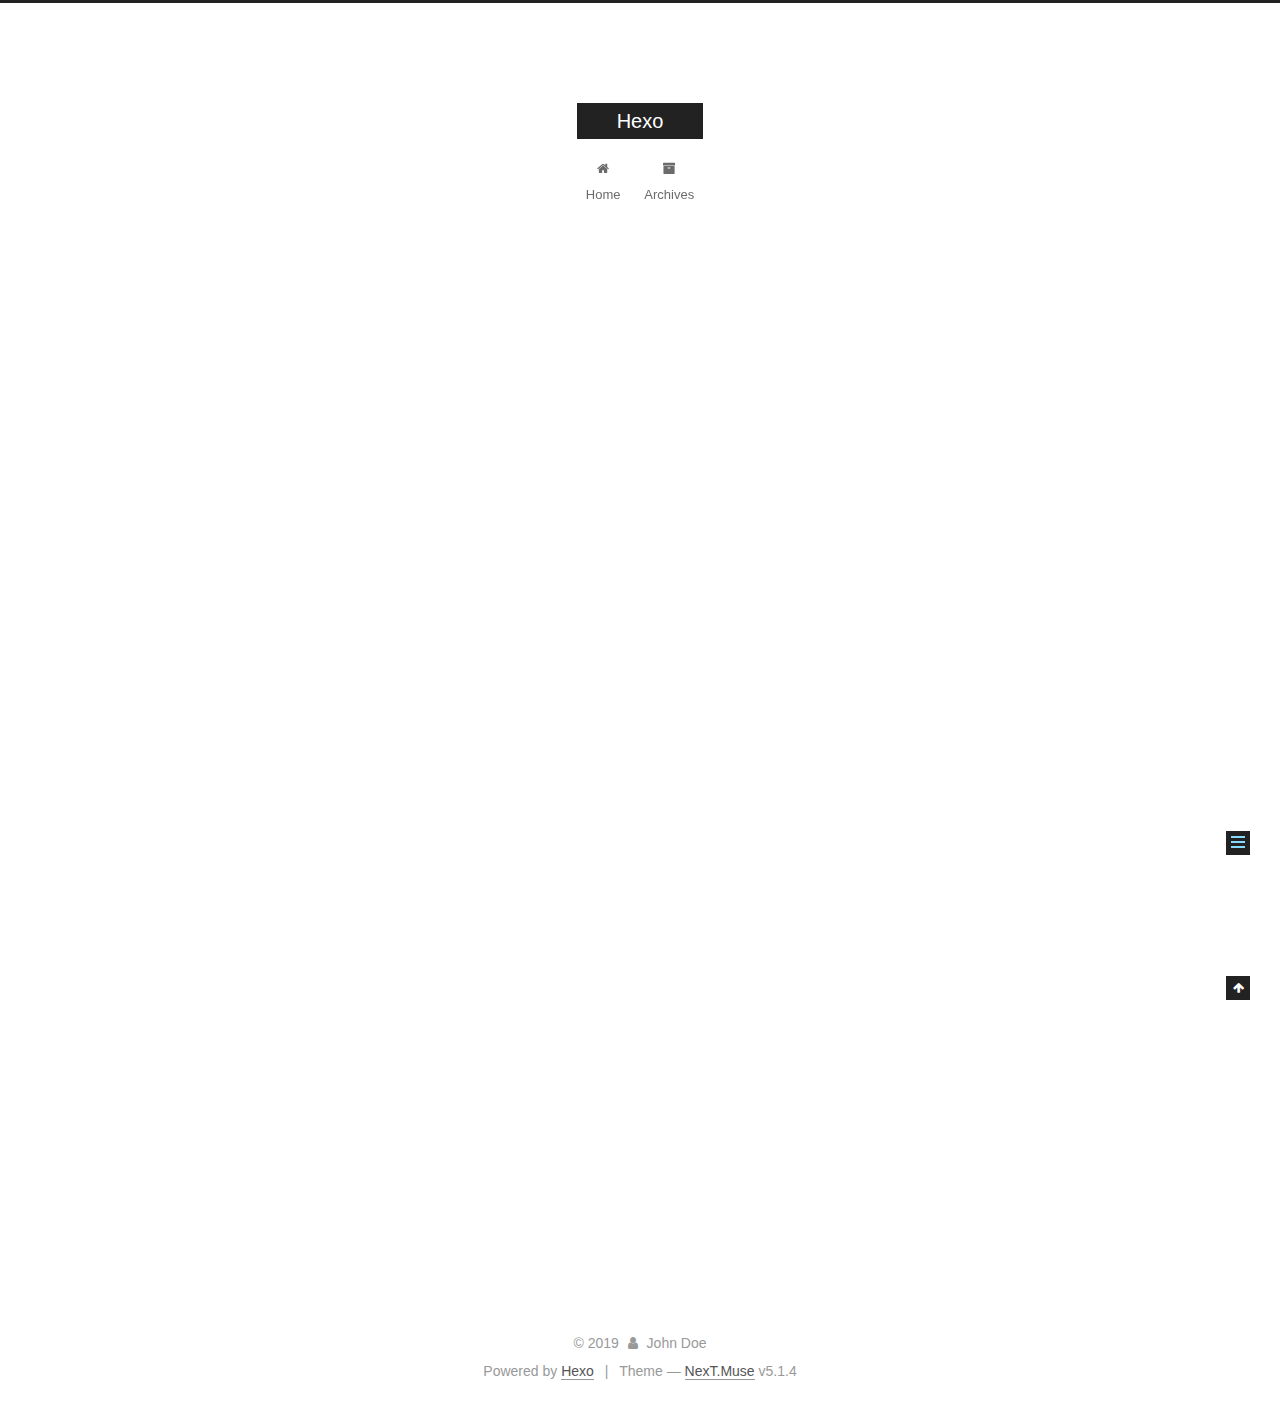
<file: 2019/03/05/hello-world/index.html>
<!DOCTYPE html>



  


<html class="theme-next muse use-motion" lang>
<head><meta name="generator" content="Hexo 3.8.0">
  <meta charset="UTF-8">
<meta http-equiv="X-UA-Compatible" content="IE=edge">
<meta name="viewport" content="width=device-width, initial-scale=1, maximum-scale=1">
<meta name="theme-color" content="#222">









<meta http-equiv="Cache-Control" content="no-transform">
<meta http-equiv="Cache-Control" content="no-siteapp">
















  
  
  <link href="/lib/fancybox/source/jquery.fancybox.css?v=2.1.5" rel="stylesheet" type="text/css">







<link href="/lib/font-awesome/css/font-awesome.min.css?v=4.6.2" rel="stylesheet" type="text/css">

<link href="/css/main.css?v=5.1.4" rel="stylesheet" type="text/css">


  <link rel="apple-touch-icon" sizes="180x180" href="/images/apple-touch-icon-next.png?v=5.1.4">


  <link rel="icon" type="image/png" sizes="32x32" href="/images/favicon-32x32-next.png?v=5.1.4">


  <link rel="icon" type="image/png" sizes="16x16" href="/images/favicon-16x16-next.png?v=5.1.4">


  <link rel="mask-icon" href="/images/logo.svg?v=5.1.4" color="#222">





  <meta name="keywords" content="Hexo, NexT">










<meta name="description" content="Welcome to Hexo! This is your very first post. Check documentation for more info. If you get any problems when using Hexo, you can find the answer in troubleshooting or you can ask me on GitHub. Quick">
<meta property="og:type" content="article">
<meta property="og:title" content="Hello World">
<meta property="og:url" content="http://yoursite.com/2019/03/05/hello-world/index.html">
<meta property="og:site_name" content="Hexo">
<meta property="og:description" content="Welcome to Hexo! This is your very first post. Check documentation for more info. If you get any problems when using Hexo, you can find the answer in troubleshooting or you can ask me on GitHub. Quick">
<meta property="og:locale" content="default">
<meta property="og:updated_time" content="2019-03-05T06:53:14.506Z">
<meta name="twitter:card" content="summary">
<meta name="twitter:title" content="Hello World">
<meta name="twitter:description" content="Welcome to Hexo! This is your very first post. Check documentation for more info. If you get any problems when using Hexo, you can find the answer in troubleshooting or you can ask me on GitHub. Quick">



<script type="text/javascript" id="hexo.configurations">
  var NexT = window.NexT || {};
  var CONFIG = {
    root: '/',
    scheme: 'Muse',
    version: '5.1.4',
    sidebar: {"position":"left","display":"post","offset":12,"b2t":false,"scrollpercent":false,"onmobile":false},
    fancybox: true,
    tabs: true,
    motion: {"enable":true,"async":false,"transition":{"post_block":"fadeIn","post_header":"slideDownIn","post_body":"slideDownIn","coll_header":"slideLeftIn","sidebar":"slideUpIn"}},
    duoshuo: {
      userId: '0',
      author: 'Author'
    },
    algolia: {
      applicationID: '',
      apiKey: '',
      indexName: '',
      hits: {"per_page":10},
      labels: {"input_placeholder":"Search for Posts","hits_empty":"We didn't find any results for the search: ${query}","hits_stats":"${hits} results found in ${time} ms"}
    }
  };
</script>



  <link rel="canonical" href="http://yoursite.com/2019/03/05/hello-world/">





  <title>Hello World | Hexo</title>
  








</head>

<body itemscope itemtype="http://schema.org/WebPage" lang="default">

  
  
    
  

  <div class="container sidebar-position-left page-post-detail">
    <div class="headband"></div>

    <header id="header" class="header" itemscope itemtype="http://schema.org/WPHeader">
      <div class="header-inner"><div class="site-brand-wrapper">
  <div class="site-meta ">
    

    <div class="custom-logo-site-title">
      <a href="/" class="brand" rel="start">
        <span class="logo-line-before"><i></i></span>
        <span class="site-title">Hexo</span>
        <span class="logo-line-after"><i></i></span>
      </a>
    </div>
      
        <p class="site-subtitle"></p>
      
  </div>

  <div class="site-nav-toggle">
    <button>
      <span class="btn-bar"></span>
      <span class="btn-bar"></span>
      <span class="btn-bar"></span>
    </button>
  </div>
</div>

<nav class="site-nav">
  

  
    <ul id="menu" class="menu">
      
        
        <li class="menu-item menu-item-home">
          <a href="/" rel="section">
            
              <i class="menu-item-icon fa fa-fw fa-home"></i> <br>
            
            Home
          </a>
        </li>
      
        
        <li class="menu-item menu-item-archives">
          <a href="/archives/" rel="section">
            
              <i class="menu-item-icon fa fa-fw fa-archive"></i> <br>
            
            Archives
          </a>
        </li>
      

      
    </ul>
  

  
</nav>



 </div>
    </header>

    <main id="main" class="main">
      <div class="main-inner">
        <div class="content-wrap">
          <div id="content" class="content">
            

  <div id="posts" class="posts-expand">
    

  

  
  
  

  <article class="post post-type-normal" itemscope itemtype="http://schema.org/Article">
  
  
  
  <div class="post-block">
    <link itemprop="mainEntityOfPage" href="http://yoursite.com/2019/03/05/hello-world/">

    <span hidden itemprop="author" itemscope itemtype="http://schema.org/Person">
      <meta itemprop="name" content="John Doe">
      <meta itemprop="description" content>
      <meta itemprop="image" content="/images/avatar.gif">
    </span>

    <span hidden itemprop="publisher" itemscope itemtype="http://schema.org/Organization">
      <meta itemprop="name" content="Hexo">
    </span>

    
      <header class="post-header">

        
        
          <h1 class="post-title" itemprop="name headline">Hello World</h1>
        

        <div class="post-meta">
          <span class="post-time">
            
              <span class="post-meta-item-icon">
                <i class="fa fa-calendar-o"></i>
              </span>
              
                <span class="post-meta-item-text">Posted on</span>
              
              <time title="Post created" itemprop="dateCreated datePublished" datetime="2019-03-05T14:53:14+08:00">
                2019-03-05
              </time>
            

            

            
          </span>

          

          
            
          

          
          

          

          

          

        </div>
      </header>
    

    
    
    
    <div class="post-body" itemprop="articleBody">

      
      

      
        <p>Welcome to <a href="https://hexo.io/" target="_blank" rel="noopener">Hexo</a>! This is your very first post. Check <a href="https://hexo.io/docs/" target="_blank" rel="noopener">documentation</a> for more info. If you get any problems when using Hexo, you can find the answer in <a href="https://hexo.io/docs/troubleshooting.html" target="_blank" rel="noopener">troubleshooting</a> or you can ask me on <a href="https://github.com/hexojs/hexo/issues" target="_blank" rel="noopener">GitHub</a>.</p>
<h2 id="Quick-Start"><a href="#Quick-Start" class="headerlink" title="Quick Start"></a>Quick Start</h2><h3 id="Create-a-new-post"><a href="#Create-a-new-post" class="headerlink" title="Create a new post"></a>Create a new post</h3><figure class="highlight bash"><table><tr><td class="gutter"><pre><span class="line">1</span><br></pre></td><td class="code"><pre><span class="line">$ hexo new <span class="string">"My New Post"</span></span><br></pre></td></tr></table></figure>
<p>More info: <a href="https://hexo.io/docs/writing.html" target="_blank" rel="noopener">Writing</a></p>
<h3 id="Run-server"><a href="#Run-server" class="headerlink" title="Run server"></a>Run server</h3><figure class="highlight bash"><table><tr><td class="gutter"><pre><span class="line">1</span><br></pre></td><td class="code"><pre><span class="line">$ hexo server</span><br></pre></td></tr></table></figure>
<p>More info: <a href="https://hexo.io/docs/server.html" target="_blank" rel="noopener">Server</a></p>
<h3 id="Generate-static-files"><a href="#Generate-static-files" class="headerlink" title="Generate static files"></a>Generate static files</h3><figure class="highlight bash"><table><tr><td class="gutter"><pre><span class="line">1</span><br></pre></td><td class="code"><pre><span class="line">$ hexo generate</span><br></pre></td></tr></table></figure>
<p>More info: <a href="https://hexo.io/docs/generating.html" target="_blank" rel="noopener">Generating</a></p>
<h3 id="Deploy-to-remote-sites"><a href="#Deploy-to-remote-sites" class="headerlink" title="Deploy to remote sites"></a>Deploy to remote sites</h3><figure class="highlight bash"><table><tr><td class="gutter"><pre><span class="line">1</span><br></pre></td><td class="code"><pre><span class="line">$ hexo deploy</span><br></pre></td></tr></table></figure>
<p>More info: <a href="https://hexo.io/docs/deployment.html" target="_blank" rel="noopener">Deployment</a></p>

      
    </div>
    
    
    

    

    

    

    <footer class="post-footer">
      

      
      
      

      

      
      
    </footer>
  </div>
  
  
  
  </article>



    <div class="post-spread">
      
    </div>
  </div>


          </div>
          


          

  



        </div>
        
          
  
  <div class="sidebar-toggle">
    <div class="sidebar-toggle-line-wrap">
      <span class="sidebar-toggle-line sidebar-toggle-line-first"></span>
      <span class="sidebar-toggle-line sidebar-toggle-line-middle"></span>
      <span class="sidebar-toggle-line sidebar-toggle-line-last"></span>
    </div>
  </div>

  <aside id="sidebar" class="sidebar">
    
    <div class="sidebar-inner">

      

      
        <ul class="sidebar-nav motion-element">
          <li class="sidebar-nav-toc sidebar-nav-active" data-target="post-toc-wrap">
            Table of Contents
          </li>
          <li class="sidebar-nav-overview" data-target="site-overview-wrap">
            Overview
          </li>
        </ul>
      

      <section class="site-overview-wrap sidebar-panel">
        <div class="site-overview">
          <div class="site-author motion-element" itemprop="author" itemscope itemtype="http://schema.org/Person">
            
              <p class="site-author-name" itemprop="name">John Doe</p>
              <p class="site-description motion-element" itemprop="description"></p>
          </div>

          <nav class="site-state motion-element">

            
              <div class="site-state-item site-state-posts">
              
                <a href="/archives/">
              
                  <span class="site-state-item-count">1</span>
                  <span class="site-state-item-name">posts</span>
                </a>
              </div>
            

            

            

          </nav>

          

          

          
          

          
          

          

        </div>
      </section>

      
      <!--noindex-->
        <section class="post-toc-wrap motion-element sidebar-panel sidebar-panel-active">
          <div class="post-toc">

            
              
            

            
              <div class="post-toc-content"><ol class="nav"><li class="nav-item nav-level-2"><a class="nav-link" href="#Quick-Start"><span class="nav-number">1.</span> <span class="nav-text">Quick Start</span></a><ol class="nav-child"><li class="nav-item nav-level-3"><a class="nav-link" href="#Create-a-new-post"><span class="nav-number">1.1.</span> <span class="nav-text">Create a new post</span></a></li><li class="nav-item nav-level-3"><a class="nav-link" href="#Run-server"><span class="nav-number">1.2.</span> <span class="nav-text">Run server</span></a></li><li class="nav-item nav-level-3"><a class="nav-link" href="#Generate-static-files"><span class="nav-number">1.3.</span> <span class="nav-text">Generate static files</span></a></li><li class="nav-item nav-level-3"><a class="nav-link" href="#Deploy-to-remote-sites"><span class="nav-number">1.4.</span> <span class="nav-text">Deploy to remote sites</span></a></li></ol></li></ol></div>
            

          </div>
        </section>
      <!--/noindex-->
      

      

    </div>
  </aside>


        
      </div>
    </main>

    <footer id="footer" class="footer">
      <div class="footer-inner">
        <div class="copyright">&copy; <span itemprop="copyrightYear">2019</span>
  <span class="with-love">
    <i class="fa fa-user"></i>
  </span>
  <span class="author" itemprop="copyrightHolder">John Doe</span>

  
</div>


  <div class="powered-by">Powered by <a class="theme-link" target="_blank" href="https://hexo.io">Hexo</a></div>



  <span class="post-meta-divider">|</span>



  <div class="theme-info">Theme &mdash; <a class="theme-link" target="_blank" href="https://github.com/iissnan/hexo-theme-next">NexT.Muse</a> v5.1.4</div>




        







        
      </div>
    </footer>

    
      <div class="back-to-top">
        <i class="fa fa-arrow-up"></i>
        
      </div>
    

    

  </div>

  

<script type="text/javascript">
  if (Object.prototype.toString.call(window.Promise) !== '[object Function]') {
    window.Promise = null;
  }
</script>









  












  
  
    <script type="text/javascript" src="/lib/jquery/index.js?v=2.1.3"></script>
  

  
  
    <script type="text/javascript" src="/lib/fastclick/lib/fastclick.min.js?v=1.0.6"></script>
  

  
  
    <script type="text/javascript" src="/lib/jquery_lazyload/jquery.lazyload.js?v=1.9.7"></script>
  

  
  
    <script type="text/javascript" src="/lib/velocity/velocity.min.js?v=1.2.1"></script>
  

  
  
    <script type="text/javascript" src="/lib/velocity/velocity.ui.min.js?v=1.2.1"></script>
  

  
  
    <script type="text/javascript" src="/lib/fancybox/source/jquery.fancybox.pack.js?v=2.1.5"></script>
  


  


  <script type="text/javascript" src="/js/src/utils.js?v=5.1.4"></script>

  <script type="text/javascript" src="/js/src/motion.js?v=5.1.4"></script>



  
  

  
  <script type="text/javascript" src="/js/src/scrollspy.js?v=5.1.4"></script>
<script type="text/javascript" src="/js/src/post-details.js?v=5.1.4"></script>



  


  <script type="text/javascript" src="/js/src/bootstrap.js?v=5.1.4"></script>



  


  




	





  





  












  





  

  

  

  
  

  

  

  

</body>
</html>
</file>
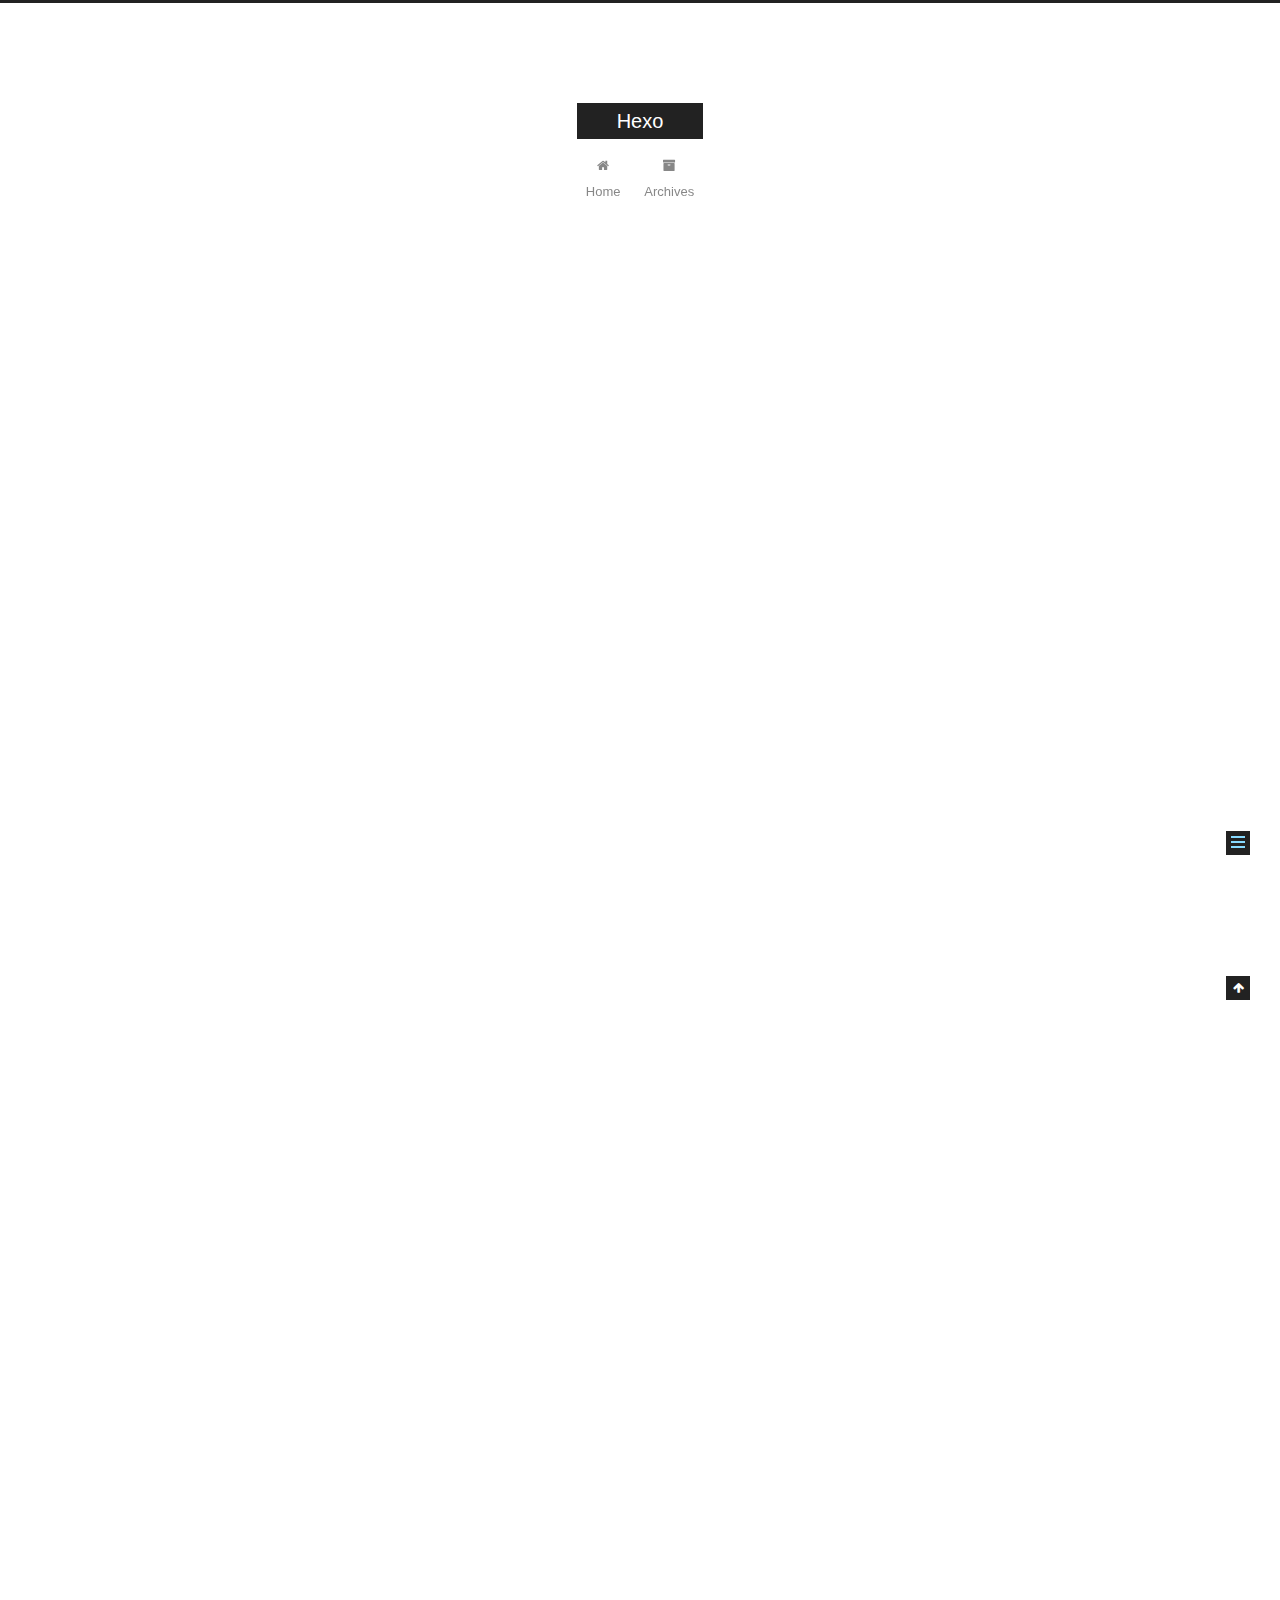
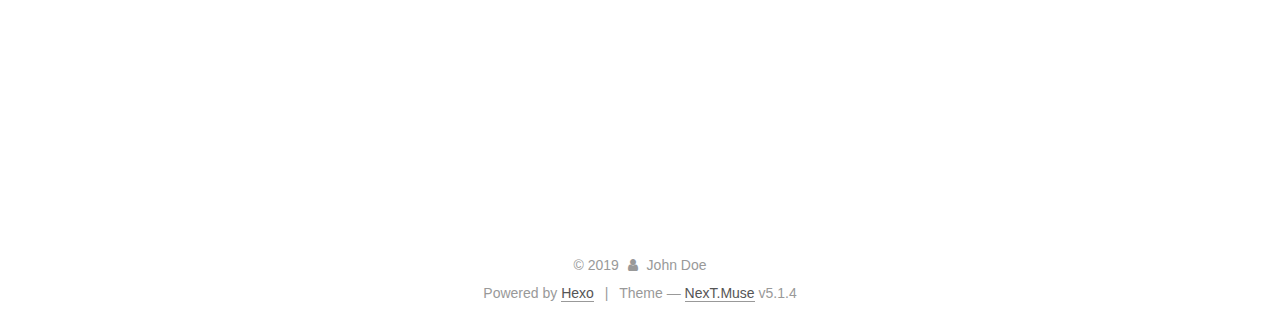
<file: 2019/03/05/线程池初探/index.html>
<!DOCTYPE html>



  


<html class="theme-next muse use-motion" lang>
<head><meta name="generator" content="Hexo 3.8.0">
  <meta charset="UTF-8">
<meta http-equiv="X-UA-Compatible" content="IE=edge">
<meta name="viewport" content="width=device-width, initial-scale=1, maximum-scale=1">
<meta name="theme-color" content="#222">









<meta http-equiv="Cache-Control" content="no-transform">
<meta http-equiv="Cache-Control" content="no-siteapp">
















  
  
  <link href="/lib/fancybox/source/jquery.fancybox.css?v=2.1.5" rel="stylesheet" type="text/css">







<link href="/lib/font-awesome/css/font-awesome.min.css?v=4.6.2" rel="stylesheet" type="text/css">

<link href="/css/main.css?v=5.1.4" rel="stylesheet" type="text/css">


  <link rel="apple-touch-icon" sizes="180x180" href="/images/apple-touch-icon-next.png?v=5.1.4">


  <link rel="icon" type="image/png" sizes="32x32" href="/images/favicon-32x32-next.png?v=5.1.4">


  <link rel="icon" type="image/png" sizes="16x16" href="/images/favicon-16x16-next.png?v=5.1.4">


  <link rel="mask-icon" href="/images/logo.svg?v=5.1.4" color="#222">





  <meta name="keywords" content="Hexo, NexT">










<meta name="description" content="java在1.5版本之后加入了java.util.concurrent包，主要介绍java中线程以及线程池的作用。为我们在开发中处理线程的问题提供了极大的帮助。下面主要介绍一些线程池入门的东西。 线程池线程池的作用线程池主要是用来限制系统中执行线程的数量。 根据系统的环境情况，可以自动或者手动设置线程数量，达到运行的最佳效果，线程池少浪费系统资源，多了造成系统拥挤效率不高。那么，我们可以采用线程池">
<meta property="og:type" content="article">
<meta property="og:title" content="线程池初探">
<meta property="og:url" content="http://yoursite.com/2019/03/05/线程池初探/index.html">
<meta property="og:site_name" content="Hexo">
<meta property="og:description" content="java在1.5版本之后加入了java.util.concurrent包，主要介绍java中线程以及线程池的作用。为我们在开发中处理线程的问题提供了极大的帮助。下面主要介绍一些线程池入门的东西。 线程池线程池的作用线程池主要是用来限制系统中执行线程的数量。 根据系统的环境情况，可以自动或者手动设置线程数量，达到运行的最佳效果，线程池少浪费系统资源，多了造成系统拥挤效率不高。那么，我们可以采用线程池">
<meta property="og:locale" content="default">
<meta property="og:updated_time" content="2019-03-05T08:33:05.138Z">
<meta name="twitter:card" content="summary">
<meta name="twitter:title" content="线程池初探">
<meta name="twitter:description" content="java在1.5版本之后加入了java.util.concurrent包，主要介绍java中线程以及线程池的作用。为我们在开发中处理线程的问题提供了极大的帮助。下面主要介绍一些线程池入门的东西。 线程池线程池的作用线程池主要是用来限制系统中执行线程的数量。 根据系统的环境情况，可以自动或者手动设置线程数量，达到运行的最佳效果，线程池少浪费系统资源，多了造成系统拥挤效率不高。那么，我们可以采用线程池">



<script type="text/javascript" id="hexo.configurations">
  var NexT = window.NexT || {};
  var CONFIG = {
    root: '/',
    scheme: 'Muse',
    version: '5.1.4',
    sidebar: {"position":"left","display":"post","offset":12,"b2t":false,"scrollpercent":false,"onmobile":false},
    fancybox: true,
    tabs: true,
    motion: {"enable":true,"async":false,"transition":{"post_block":"fadeIn","post_header":"slideDownIn","post_body":"slideDownIn","coll_header":"slideLeftIn","sidebar":"slideUpIn"}},
    duoshuo: {
      userId: '0',
      author: 'Author'
    },
    algolia: {
      applicationID: '',
      apiKey: '',
      indexName: '',
      hits: {"per_page":10},
      labels: {"input_placeholder":"Search for Posts","hits_empty":"We didn't find any results for the search: ${query}","hits_stats":"${hits} results found in ${time} ms"}
    }
  };
</script>



  <link rel="canonical" href="http://yoursite.com/2019/03/05/线程池初探/">





  <title>线程池初探 | Hexo</title>
  








</head>

<body itemscope itemtype="http://schema.org/WebPage" lang="default">

  
  
    
  

  <div class="container sidebar-position-left page-post-detail">
    <div class="headband"></div>

    <header id="header" class="header" itemscope itemtype="http://schema.org/WPHeader">
      <div class="header-inner"><div class="site-brand-wrapper">
  <div class="site-meta ">
    

    <div class="custom-logo-site-title">
      <a href="/" class="brand" rel="start">
        <span class="logo-line-before"><i></i></span>
        <span class="site-title">Hexo</span>
        <span class="logo-line-after"><i></i></span>
      </a>
    </div>
      
        <p class="site-subtitle"></p>
      
  </div>

  <div class="site-nav-toggle">
    <button>
      <span class="btn-bar"></span>
      <span class="btn-bar"></span>
      <span class="btn-bar"></span>
    </button>
  </div>
</div>

<nav class="site-nav">
  

  
    <ul id="menu" class="menu">
      
        
        <li class="menu-item menu-item-home">
          <a href="/" rel="section">
            
              <i class="menu-item-icon fa fa-fw fa-home"></i> <br>
            
            Home
          </a>
        </li>
      
        
        <li class="menu-item menu-item-archives">
          <a href="/archives/" rel="section">
            
              <i class="menu-item-icon fa fa-fw fa-archive"></i> <br>
            
            Archives
          </a>
        </li>
      

      
    </ul>
  

  
</nav>



 </div>
    </header>

    <main id="main" class="main">
      <div class="main-inner">
        <div class="content-wrap">
          <div id="content" class="content">
            

  <div id="posts" class="posts-expand">
    

  

  
  
  

  <article class="post post-type-normal" itemscope itemtype="http://schema.org/Article">
  
  
  
  <div class="post-block">
    <link itemprop="mainEntityOfPage" href="http://yoursite.com/2019/03/05/线程池初探/">

    <span hidden itemprop="author" itemscope itemtype="http://schema.org/Person">
      <meta itemprop="name" content="John Doe">
      <meta itemprop="description" content>
      <meta itemprop="image" content="/images/avatar.gif">
    </span>

    <span hidden itemprop="publisher" itemscope itemtype="http://schema.org/Organization">
      <meta itemprop="name" content="Hexo">
    </span>

    
      <header class="post-header">

        
        
          <h1 class="post-title" itemprop="name headline">线程池初探</h1>
        

        <div class="post-meta">
          <span class="post-time">
            
              <span class="post-meta-item-icon">
                <i class="fa fa-calendar-o"></i>
              </span>
              
                <span class="post-meta-item-text">Posted on</span>
              
              <time title="Post created" itemprop="dateCreated datePublished" datetime="2019-03-05T15:45:14+08:00">
                2019-03-05
              </time>
            

            

            
          </span>

          

          
            
          

          
          

          

          

          

        </div>
      </header>
    

    
    
    
    <div class="post-body" itemprop="articleBody">

      
      

      
        <p>java在1.5版本之后加入了java.util.concurrent包，主要介绍java中线程以及线程池的作用。为我们在开发中处理线程的问题提供了极大的帮助。下面主要介绍一些线程池入门的东西。</p>
<h3 id="线程池"><a href="#线程池" class="headerlink" title="线程池"></a>线程池</h3><h5 id="线程池的作用"><a href="#线程池的作用" class="headerlink" title="线程池的作用"></a>线程池的作用</h5><p>线程池主要是用来限制系统中执行线程的数量。</p>
<p>根据系统的环境情况，可以自动或者手动设置线程数量，达到运行的最佳效果，线程池少浪费系统资源，多了造成系统拥挤效率不高。那么，我们可以采用线程池来控制线程数量，当一个任务执行完毕，再从队列中获取最前面的任务开始执行。若队列中没有等待进程，线程池的这一资源就处于等待状态。当一个新任务需要运行时，如果线程池中有等待的工作线程，就可以执行，否则，进入等待队列。</p>
<ol>
<li>减少创建和销毁线程的次数，每个工作线程都可以被重复利用，可执行多个任务。</li>
<li>根据系统的承受能力，调整线程池中工作线程的数目，防止因为消耗过大的内存，而把服务器累趴下（每个线程大约1MB的内存，线程开的越多，内存消耗的就越多，内存消耗的越多，最后有可能导致的就是死机。）</li>
</ol>
<h5 id="基本组成部分"><a href="#基本组成部分" class="headerlink" title="基本组成部分"></a>基本组成部分</h5><p>java中的线程池的顶级接口是Executor，但严格意义上讲Executor并不是一个线程池，而只是一个执行线程的工具。真正的线程池接口是ExecutorService。</p>
<ul>
<li>线程池管理（ThreadPool）：用于创建并管理线程池，包括，创建线程池，销毁线程池，添加新任务。</li>
<li>工作线程（PoolWorker）：线程池中线程，在没有任务时处于等待状态，可以循环的执行任务。</li>
<li>任务接口（Task）：每个任务必须实现的接口，以供工作线程调度任务执行，它主要规定了任务的入口，任务执行完后的收尾工作，任务的执行状态等。</li>
<li>任务队列（taskQueue）：用于存放没有处理的任务。是一种缓冲机制。</li>
</ul>
<h3 id="常见线程池"><a href="#常见线程池" class="headerlink" title="常见线程池"></a>常见线程池</h3><ol>
<li><p>newsingleThreadExecutor</p>
<p>单个线程的线程池，即线程池中每次只有一个线程在工作，单线程串行任务</p>
</li>
<li><p>newFixedThreadExecutor</p>
<p>固定数量的线程池，每提交一个任务就是一个线程，直到达到线程池的最大数量，然后后面进入等待队列直到前面的任务完成才继续执行。</p>
</li>
<li><p>newCacheThreadExecutor（推荐使用）</p>
<p>可缓存线程池，当线程池大小超过了处理任务所需的线程，那么就会回收部分空闲（一般是60s无执行的线程），当有任务来时，又智能的添加新线程来执行。</p>
</li>
<li><p>newScheduleThreadExecutor</p>
<p>大小无限制的线程池，支持定时和周期性的执行线程。</p>
</li>
</ol>

      
    </div>
    
    
    

    

    

    

    <footer class="post-footer">
      

      
      
      

      
        <div class="post-nav">
          <div class="post-nav-next post-nav-item">
            
              <a href="/2019/03/05/hello-world/" rel="next" title="Hello World">
                <i class="fa fa-chevron-left"></i> Hello World
              </a>
            
          </div>

          <span class="post-nav-divider"></span>

          <div class="post-nav-prev post-nav-item">
            
          </div>
        </div>
      

      
      
    </footer>
  </div>
  
  
  
  </article>



    <div class="post-spread">
      
    </div>
  </div>


          </div>
          


          

  



        </div>
        
          
  
  <div class="sidebar-toggle">
    <div class="sidebar-toggle-line-wrap">
      <span class="sidebar-toggle-line sidebar-toggle-line-first"></span>
      <span class="sidebar-toggle-line sidebar-toggle-line-middle"></span>
      <span class="sidebar-toggle-line sidebar-toggle-line-last"></span>
    </div>
  </div>

  <aside id="sidebar" class="sidebar">
    
    <div class="sidebar-inner">

      

      
        <ul class="sidebar-nav motion-element">
          <li class="sidebar-nav-toc sidebar-nav-active" data-target="post-toc-wrap">
            Table of Contents
          </li>
          <li class="sidebar-nav-overview" data-target="site-overview-wrap">
            Overview
          </li>
        </ul>
      

      <section class="site-overview-wrap sidebar-panel">
        <div class="site-overview">
          <div class="site-author motion-element" itemprop="author" itemscope itemtype="http://schema.org/Person">
            
              <p class="site-author-name" itemprop="name">John Doe</p>
              <p class="site-description motion-element" itemprop="description"></p>
          </div>

          <nav class="site-state motion-element">

            
              <div class="site-state-item site-state-posts">
              
                <a href="/archives/">
              
                  <span class="site-state-item-count">2</span>
                  <span class="site-state-item-name">posts</span>
                </a>
              </div>
            

            

            

          </nav>

          

          

          
          

          
          

          

        </div>
      </section>

      
      <!--noindex-->
        <section class="post-toc-wrap motion-element sidebar-panel sidebar-panel-active">
          <div class="post-toc">

            
              
            

            
              <div class="post-toc-content"><ol class="nav"><li class="nav-item nav-level-3"><a class="nav-link" href="#线程池"><span class="nav-number">1.</span> <span class="nav-text">线程池</span></a><ol class="nav-child"><li class="nav-item nav-level-5"><a class="nav-link" href="#线程池的作用"><span class="nav-number">1.0.1.</span> <span class="nav-text">线程池的作用</span></a></li><li class="nav-item nav-level-5"><a class="nav-link" href="#基本组成部分"><span class="nav-number">1.0.2.</span> <span class="nav-text">基本组成部分</span></a></li></ol></li></ol><li class="nav-item nav-level-3"><a class="nav-link" href="#常见线程池"><span class="nav-number">2.</span> <span class="nav-text">常见线程池</span></a></li></div>
            

          </div>
        </section>
      <!--/noindex-->
      

      

    </div>
  </aside>


        
      </div>
    </main>

    <footer id="footer" class="footer">
      <div class="footer-inner">
        <div class="copyright">&copy; <span itemprop="copyrightYear">2019</span>
  <span class="with-love">
    <i class="fa fa-user"></i>
  </span>
  <span class="author" itemprop="copyrightHolder">John Doe</span>

  
</div>


  <div class="powered-by">Powered by <a class="theme-link" target="_blank" href="https://hexo.io">Hexo</a></div>



  <span class="post-meta-divider">|</span>



  <div class="theme-info">Theme &mdash; <a class="theme-link" target="_blank" href="https://github.com/iissnan/hexo-theme-next">NexT.Muse</a> v5.1.4</div>




        







        
      </div>
    </footer>

    
      <div class="back-to-top">
        <i class="fa fa-arrow-up"></i>
        
      </div>
    

    

  </div>

  

<script type="text/javascript">
  if (Object.prototype.toString.call(window.Promise) !== '[object Function]') {
    window.Promise = null;
  }
</script>









  












  
  
    <script type="text/javascript" src="/lib/jquery/index.js?v=2.1.3"></script>
  

  
  
    <script type="text/javascript" src="/lib/fastclick/lib/fastclick.min.js?v=1.0.6"></script>
  

  
  
    <script type="text/javascript" src="/lib/jquery_lazyload/jquery.lazyload.js?v=1.9.7"></script>
  

  
  
    <script type="text/javascript" src="/lib/velocity/velocity.min.js?v=1.2.1"></script>
  

  
  
    <script type="text/javascript" src="/lib/velocity/velocity.ui.min.js?v=1.2.1"></script>
  

  
  
    <script type="text/javascript" src="/lib/fancybox/source/jquery.fancybox.pack.js?v=2.1.5"></script>
  


  


  <script type="text/javascript" src="/js/src/utils.js?v=5.1.4"></script>

  <script type="text/javascript" src="/js/src/motion.js?v=5.1.4"></script>



  
  

  
  <script type="text/javascript" src="/js/src/scrollspy.js?v=5.1.4"></script>
<script type="text/javascript" src="/js/src/post-details.js?v=5.1.4"></script>



  


  <script type="text/javascript" src="/js/src/bootstrap.js?v=5.1.4"></script>



  


  




	





  





  












  





  

  

  

  
  

  

  

  

</body>
</html>
</file>
<file: css/main.css>
/* normalize.css v3.0.2 | MIT License | git.io/normalize */
html {
  font-family: sans-serif; /* 1 */
  -ms-text-size-adjust: 100%; /* 2 */
  -webkit-text-size-adjust: 100%; /* 2 */
}
body {
  margin: 0;
}
article,
aside,
details,
figcaption,
figure,
footer,
header,
hgroup,
main,
menu,
nav,
section,
summary {
  display: block;
}
audio,
canvas,
progress,
video {
  display: inline-block; /* 1 */
  vertical-align: baseline; /* 2 */
}
audio:not([controls]) {
  display: none;
  height: 0;
}
[hidden],
template {
  display: none;
}
a {
  background-color: transparent;
}
a:active,
a:hover {
  outline: 0;
}
abbr[title] {
  border-bottom: 1px dotted;
}
b,
strong {
  font-weight: bold;
}
dfn {
  font-style: italic;
}
h1 {
  font-size: 2em;
  margin: 0.67em 0;
}
mark {
  background: #ff0;
  color: #000;
}
small {
  font-size: 80%;
}
sub,
sup {
  font-size: 75%;
  line-height: 0;
  position: relative;
  vertical-align: baseline;
}
sup {
  top: -0.5em;
}
sub {
  bottom: -0.25em;
}
img {
  border: 0;
}
svg:not(:root) {
  overflow: hidden;
}
figure {
  margin: 1em 40px;
}
hr {
  -moz-box-sizing: content-box;
  box-sizing: content-box;
  height: 0;
}
pre {
  overflow: auto;
}
code,
kbd,
pre,
samp {
  font-family: monospace, monospace;
  font-size: 1em;
}
button,
input,
optgroup,
select,
textarea {
  color: inherit; /* 1 */
  font: inherit; /* 2 */
  margin: 0; /* 3 */
}
button {
  overflow: visible;
}
button,
select {
  text-transform: none;
}
button,
html input[type="button"],
input[type="reset"],
input[type="submit"] {
  -webkit-appearance: button; /* 2 */
  cursor: pointer; /* 3 */
}
button[disabled],
html input[disabled] {
  cursor: default;
}
button::-moz-focus-inner,
input::-moz-focus-inner {
  border: 0;
  padding: 0;
}
input {
  line-height: normal;
}
input[type="checkbox"],
input[type="radio"] {
  box-sizing: border-box; /* 1 */
  padding: 0; /* 2 */
}
input[type="number"]::-webkit-inner-spin-button,
input[type="number"]::-webkit-outer-spin-button {
  height: auto;
}
input[type="search"] {
  -webkit-appearance: textfield; /* 1 */
  -moz-box-sizing: content-box;
  -webkit-box-sizing: content-box; /* 2 */
  box-sizing: content-box;
}
input[type="search"]::-webkit-search-cancel-button,
input[type="search"]::-webkit-search-decoration {
  -webkit-appearance: none;
}
fieldset {
  border: 1px solid #c0c0c0;
  margin: 0 2px;
  padding: 0.35em 0.625em 0.75em;
}
legend {
  border: 0; /* 1 */
  padding: 0; /* 2 */
}
textarea {
  overflow: auto;
}
optgroup {
  font-weight: bold;
}
table {
  border-collapse: collapse;
  border-spacing: 0;
}
td,
th {
  padding: 0;
}
::selection {
  background: #262a30;
  color: #fff;
}
body {
  position: relative;
  font-family: 'Lato', "PingFang SC", "Microsoft YaHei", sans-serif;
  font-size: 14px;
  line-height: 2;
  color: #555;
  background: #fff;
}
@media (max-width: 767px) {
  body {
    padding-right: 0 !important;
  }
}
@media (min-width: 768px) and (max-width: 991px) {
  body {
    padding-right: 0 !important;
  }
}
@media (min-width: 1600px) {
  body {
    font-size: 16px;
  }
}
h1,
h2,
h3,
h4,
h5,
h6 {
  margin: 0;
  padding: 0;
  font-weight: bold;
  line-height: 1.5;
  font-family: 'Lato', "PingFang SC", "Microsoft YaHei", sans-serif;
}
h2,
h3,
h4,
h5,
h6 {
  margin: 20px 0 15px;
}
h1 {
  font-size: 22px;
}
@media (max-width: 767px) {
  h1 {
    font-size: 18px;
  }
}
h2 {
  font-size: 20px;
}
@media (max-width: 767px) {
  h2 {
    font-size: 16px;
  }
}
h3 {
  font-size: 18px;
}
@media (max-width: 767px) {
  h3 {
    font-size: 14px;
  }
}
h4 {
  font-size: 16px;
}
@media (max-width: 767px) {
  h4 {
    font-size: 12px;
  }
}
h5 {
  font-size: 14px;
}
@media (max-width: 767px) {
  h5 {
    font-size: 10px;
  }
}
h6 {
  font-size: 12px;
}
@media (max-width: 767px) {
  h6 {
    font-size: 8px;
  }
}
p {
  margin: 0 0 20px 0;
}
a {
  color: #555;
  text-decoration: none;
  outline: none;
  border-bottom: 1px solid #999;
  word-wrap: break-word;
}
a:hover {
  color: #222;
  border-bottom-color: #222;
}
blockquote {
  margin: 0;
  padding: 0;
}
img {
  display: block;
  margin: auto;
  max-width: 100%;
  height: auto;
}
hr {
  margin: 40px 0;
  height: 3px;
  border: none;
  background-color: #ddd;
  background-image: repeating-linear-gradient(-45deg, #fff, #fff 4px, transparent 4px, transparent 8px);
}
blockquote {
  padding: 0 15px;
  color: #666;
  border-left: 4px solid #ddd;
}
blockquote cite::before {
  content: "-";
  padding: 0 5px;
}
dt {
  font-weight: 700;
}
dd {
  margin: 0;
  padding: 0;
}
kbd {
  border: 1px solid #ccc;
  border-radius: 0.2em;
  box-shadow: 0.1em 0.1em 0.2em rgba(0,0,0,0.1);
  background-color: #f9f9f9;
  font-family: inherit;
  background-image: -webkit-linear-gradient(top, #eee, #fff, #eee);
  padding: 0.1em 0.3em;
  white-space: nowrap;
}
.text-left {
  text-align: left;
}
.text-center {
  text-align: center;
}
.text-right {
  text-align: right;
}
.text-justify {
  text-align: justify;
}
.text-nowrap {
  white-space: nowrap;
}
.text-lowercase {
  text-transform: lowercase;
}
.text-uppercase {
  text-transform: uppercase;
}
.text-capitalize {
  text-transform: capitalize;
}
.center-block {
  display: block;
  margin-left: auto;
  margin-right: auto;
}
.clearfix:before,
.clearfix:after {
  content: " ";
  display: table;
}
.clearfix:after {
  clear: both;
}
.pullquote {
  width: 45%;
}
.pullquote.left {
  float: left;
  margin-left: 5px;
  margin-right: 10px;
}
.pullquote.right {
  float: right;
  margin-left: 10px;
  margin-right: 5px;
}
.affix.affix.affix {
  position: fixed;
}
.translation {
  margin-top: -20px;
  font-size: 14px;
  color: #999;
}
.scrollbar-measure {
  width: 100px;
  height: 100px;
  overflow: scroll;
  position: absolute;
  top: -9999px;
}
.use-motion .motion-element {
  opacity: 0;
}
table {
  margin: 20px 0;
  width: 100%;
  border-collapse: collapse;
  border-spacing: 0;
  border: 1px solid #ddd;
  font-size: 14px;
  table-layout: fixed;
  word-wrap: break-all;
}
table>tbody>tr:nth-of-type(odd) {
  background-color: #f9f9f9;
}
table>tbody>tr:hover {
  background-color: #f5f5f5;
}
caption,
th,
td {
  padding: 8px;
  text-align: left;
  vertical-align: middle;
  font-weight: normal;
}
th,
td {
  border-bottom: 3px solid #ddd;
  border-right: 1px solid #eee;
}
th {
  padding-bottom: 10px;
  font-weight: 700;
}
td {
  border-bottom-width: 1px;
}
html,
body {
  height: 100%;
}
.container {
  position: relative;
  min-height: 100%;
}
.header-inner {
  margin: 0 auto;
  padding: 100px 0 70px;
  width: 700px;
}
@media (min-width: 1600px) {
  .container .header-inner {
    width: 900px;
  }
}
.main {
  padding-bottom: 150px;
}
.main-inner {
  margin: 0 auto;
  width: 700px;
}
@media (min-width: 1600px) {
  .container .main-inner {
    width: 900px;
  }
}
.footer {
  position: absolute;
  left: 0;
  bottom: 0;
  width: 100%;
  min-height: 50px;
}
.footer-inner {
  box-sizing: border-box;
  margin: 20px auto;
  width: 700px;
}
@media (min-width: 1600px) {
  .container .footer-inner {
    width: 900px;
  }
}
pre,
.highlight {
  overflow: auto;
  margin: 20px 0;
  padding: 0;
  font-size: 13px;
  color: #4d4d4c;
  background: #f7f7f7;
  line-height: 1.6;
}
pre,
code {
  font-family: consolas, Menlo, "PingFang SC", "Microsoft YaHei", monospace;
}
code {
  padding: 2px 4px;
  word-wrap: break-word;
  color: #555;
  background: #eee;
  border-radius: 3px;
  font-size: 13px;
}
pre {
  padding: 10px;
}
pre code {
  padding: 0;
  color: #4d4d4c;
  background: none;
  text-shadow: none;
}
.highlight {
  border-radius: 1px;
}
.highlight pre {
  border: none;
  margin: 0;
  padding: 10px 0;
}
.highlight table {
  margin: 0;
  width: auto;
  border: none;
}
.highlight td {
  border: none;
  padding: 0;
}
.highlight figcaption {
  font-size: 1em;
  color: #4d4d4c;
  line-height: 1em;
  margin-bottom: 1em;
}
.highlight figcaption:before,
.highlight figcaption:after {
  content: " ";
  display: table;
}
.highlight figcaption:after {
  clear: both;
}
.highlight figcaption a {
  float: right;
  color: #4d4d4c;
}
.highlight figcaption a:hover {
  border-bottom-color: #4d4d4c;
}
.highlight .gutter pre {
  padding-left: 10px;
  padding-right: 10px;
  color: #869194;
  text-align: right;
  background-color: #eff2f3;
}
.highlight .code pre {
  width: 100%;
  padding-left: 10px;
  padding-right: 10px;
  background-color: #f7f7f7;
}
.highlight .line {
  height: 20px;
}
.gutter {
  -webkit-user-select: none;
  -moz-user-select: none;
  -ms-user-select: none;
  user-select: none;
}
.gist table {
  width: auto;
}
.gist table td {
  border: none;
}
pre .deletion {
  background: #fdd;
}
pre .addition {
  background: #dfd;
}
pre .meta {
  color: #8959a8;
}
pre .comment {
  color: #8e908c;
}
pre .variable,
pre .attribute,
pre .tag,
pre .regexp,
pre .ruby .constant,
pre .xml .tag .title,
pre .xml .pi,
pre .xml .doctype,
pre .html .doctype,
pre .css .id,
pre .css .class,
pre .css .pseudo {
  color: #c82829;
}
pre .number,
pre .preprocessor,
pre .built_in,
pre .literal,
pre .params,
pre .constant,
pre .command {
  color: #f5871f;
}
pre .ruby .class .title,
pre .css .rules .attribute,
pre .string,
pre .value,
pre .inheritance,
pre .header,
pre .ruby .symbol,
pre .xml .cdata,
pre .special,
pre .number,
pre .formula {
  color: #718c00;
}
pre .title,
pre .css .hexcolor {
  color: #3e999f;
}
pre .function,
pre .python .decorator,
pre .python .title,
pre .ruby .function .title,
pre .ruby .title .keyword,
pre .perl .sub,
pre .javascript .title,
pre .coffeescript .title {
  color: #4271ae;
}
pre .keyword,
pre .javascript .function {
  color: #8959a8;
}
.full-image.full-image.full-image.full-image {
  border: none;
  max-width: 100%;
  width: auto;
  margin: 20px auto 25px;
}
@media (min-width: 992px) {
  .full-image.full-image.full-image.full-image {
    max-width: none;
    width: 110%;
    margin: 25px -5%;
  }
}
.blockquote-center,
.page-home .post-type-quote blockquote,
.page-post-detail .post-type-quote blockquote {
  position: relative;
  margin: 40px 0;
  padding: 0;
  border-left: none;
  text-align: center;
}
.blockquote-center::before,
.page-home .post-type-quote blockquote::before,
.page-post-detail .post-type-quote blockquote::before,
.blockquote-center::after,
.page-home .post-type-quote blockquote::after,
.page-post-detail .post-type-quote blockquote::after {
  position: absolute;
  content: ' ';
  display: block;
  width: 100%;
  height: 24px;
  opacity: 0.2;
  background-repeat: no-repeat;
  background-position: 0 -6px;
  background-size: 22px 22px;
}
.blockquote-center::before,
.page-home .post-type-quote blockquote::before,
.page-post-detail .post-type-quote blockquote::before {
  top: -20px;
  background-image: url("../images/quote-l.svg");
  border-top: 1px solid #ccc;
}
.blockquote-center::after,
.page-home .post-type-quote blockquote::after,
.page-post-detail .post-type-quote blockquote::after {
  bottom: -20px;
  background-image: url("../images/quote-r.svg");
  border-bottom: 1px solid #ccc;
  background-position: 100% 8px;
}
.blockquote-center p,
.page-home .post-type-quote blockquote p,
.page-post-detail .post-type-quote blockquote p,
.blockquote-center div,
.page-home .post-type-quote blockquote div,
.page-post-detail .post-type-quote blockquote div {
  text-align: center;
}
.post .post-body .group-picture img {
  box-sizing: border-box;
  padding: 0 3px;
  border: none;
}
.post .group-picture-row {
  overflow: hidden;
  margin-top: 6px;
}
.post .group-picture-row:first-child {
  margin-top: 0;
}
.post .group-picture-column {
  float: left;
}
.page-post-detail .post-body .group-picture-column {
  float: none;
  margin-top: 10px;
  width: auto !important;
}
.page-post-detail .post-body .group-picture-column img {
  margin: 0 auto;
}
.page-archive .group-picture-container {
  overflow: hidden;
}
.page-archive .group-picture-row {
  float: left;
}
.page-archive .group-picture-row:first-child {
  margin-top: 6px;
}
.page-archive .group-picture-column {
  max-width: 150px;
  max-height: 150px;
}
.post-body .note {
  position: relative;
  padding: 15px;
  margin-bottom: 20px;
  border: 1px solid #eee;
  border-left-width: 5px;
  border-radius: 3px;
}
.post-body .note h2,
.post-body .note h3,
.post-body .note h4,
.post-body .note h5,
.post-body .note h6 {
  margin-top: 0;
  margin-bottom: 0;
  border-bottom: initial;
  padding-top: 0 !important;
}
.post-body .note p:first-child,
.post-body .note ul:first-child,
.post-body .note ol:first-child,
.post-body .note table:first-child,
.post-body .note pre:first-child,
.post-body .note blockquote:first-child {
  margin-top: 0;
}
.post-body .note p:last-child,
.post-body .note ul:last-child,
.post-body .note ol:last-child,
.post-body .note table:last-child,
.post-body .note pre:last-child,
.post-body .note blockquote:last-child {
  margin-bottom: 0;
}
.post-body .note.default {
  border-left-color: #777;
}
.post-body .note.default h2,
.post-body .note.default h3,
.post-body .note.default h4,
.post-body .note.default h5,
.post-body .note.default h6 {
  color: #777;
}
.post-body .note.primary {
  border-left-color: #6f42c1;
}
.post-body .note.primary h2,
.post-body .note.primary h3,
.post-body .note.primary h4,
.post-body .note.primary h5,
.post-body .note.primary h6 {
  color: #6f42c1;
}
.post-body .note.info {
  border-left-color: #428bca;
}
.post-body .note.info h2,
.post-body .note.info h3,
.post-body .note.info h4,
.post-body .note.info h5,
.post-body .note.info h6 {
  color: #428bca;
}
.post-body .note.success {
  border-left-color: #5cb85c;
}
.post-body .note.success h2,
.post-body .note.success h3,
.post-body .note.success h4,
.post-body .note.success h5,
.post-body .note.success h6 {
  color: #5cb85c;
}
.post-body .note.warning {
  border-left-color: #f0ad4e;
}
.post-body .note.warning h2,
.post-body .note.warning h3,
.post-body .note.warning h4,
.post-body .note.warning h5,
.post-body .note.warning h6 {
  color: #f0ad4e;
}
.post-body .note.danger {
  border-left-color: #d9534f;
}
.post-body .note.danger h2,
.post-body .note.danger h3,
.post-body .note.danger h4,
.post-body .note.danger h5,
.post-body .note.danger h6 {
  color: #d9534f;
}
.post-body .label {
  display: inline;
  padding: 0 2px;
  white-space: nowrap;
}
.post-body .label.default {
  background-color: #f0f0f0;
}
.post-body .label.primary {
  background-color: #efe6f7;
}
.post-body .label.info {
  background-color: #e5f2f8;
}
.post-body .label.success {
  background-color: #e7f4e9;
}
.post-body .label.warning {
  background-color: #fcf6e1;
}
.post-body .label.danger {
  background-color: #fae8eb;
}
.post-body .tabs {
  position: relative;
  display: block;
  margin-bottom: 20px;
  padding-top: 10px;
}
.post-body .tabs ul.nav-tabs {
  margin: 0;
  padding: 0;
  display: flex;
  margin-bottom: -1px;
}
@media (max-width: 413px) {
  .post-body .tabs ul.nav-tabs {
    display: block;
    margin-bottom: 5px;
  }
}
.post-body .tabs ul.nav-tabs li.tab {
  list-style-type: none !important;
  margin: 0 0.25em 0 0;
  border-top: 3px solid transparent;
  border-left: 1px solid transparent;
  border-right: 1px solid transparent;
}
@media (max-width: 413px) {
  .post-body .tabs ul.nav-tabs li.tab {
    margin: initial;
    border-top: 1px solid transparent;
    border-left: 3px solid transparent;
    border-right: 1px solid transparent;
    border-bottom: 1px solid transparent;
  }
}
.post-body .tabs ul.nav-tabs li.tab a {
  outline: 0;
  border-bottom: initial;
  display: block;
  line-height: 1.8em;
  padding: 0.25em 0.75em;
  transition-duration: 0.2s;
  transition-timing-function: ease-out;
  transition-delay: 0s;
}
.post-body .tabs ul.nav-tabs li.tab a i {
  width: 1.285714285714286em;
}
.post-body .tabs ul.nav-tabs li.tab.active {
  border-top: 3px solid #fc6423;
  border-left: 1px solid #ddd;
  border-right: 1px solid #ddd;
  background-color: #fff;
}
@media (max-width: 413px) {
  .post-body .tabs ul.nav-tabs li.tab.active {
    border-top: 1px solid #ddd;
    border-left: 3px solid #fc6423;
    border-right: 1px solid #ddd;
    border-bottom: 1px solid #ddd;
  }
}
.post-body .tabs ul.nav-tabs li.tab.active a {
  cursor: default;
  color: #555;
}
.post-body .tabs .tab-content {
  background-color: #fff;
}
.post-body .tabs .tab-content .tab-pane {
  border: 1px solid #ddd;
  padding: 20px 20px 0 20px;
}
.post-body .tabs .tab-content .tab-pane:not(.active) {
  display: none !important;
}
.post-body .tabs .tab-content .tab-pane.active {
  display: block !important;
}
.btn {
  display: inline-block;
  padding: 0 20px;
  font-size: 14px;
  color: #fff;
  background: #222;
  border: 2px solid #222;
  text-decoration: none;
  border-radius: 0;
  transition-property: background-color;
  transition-duration: 0.2s;
  transition-timing-function: ease-in-out;
  transition-delay: 0s;
  line-height: 2;
}
.btn:hover {
  border-color: #222;
  color: #222;
  background: #fff;
}
.btn +.btn {
  margin: 0 0 8px 8px;
}
.btn .fa-fw {
  width: 1.285714285714286em;
  text-align: left;
}
.btn-bar {
  display: block;
  width: 22px;
  height: 2px;
  background: #555;
  border-radius: 1px;
}
.btn-bar+.btn-bar {
  margin-top: 4px;
}
.pagination {
  margin: 120px 0 40px;
  text-align: center;
  border-top: 1px solid #eee;
}
.page-number-basic,
.pagination .prev,
.pagination .next,
.pagination .page-number,
.pagination .space {
  display: inline-block;
  position: relative;
  top: -1px;
  margin: 0 10px;
  padding: 0 11px;
}
@media (max-width: 767px) {
  .page-number-basic,
  .pagination .prev,
  .pagination .next,
  .pagination .page-number,
  .pagination .space {
    margin: 0 5px;
  }
}
.pagination .prev,
.pagination .next,
.pagination .page-number {
  border-bottom: 0;
  border-top: 1px solid #eee;
  transition-property: border-color;
  transition-duration: 0.2s;
  transition-timing-function: ease-in-out;
  transition-delay: 0s;
}
.pagination .prev:hover,
.pagination .next:hover,
.pagination .page-number:hover {
  border-top-color: #222;
}
.pagination .space {
  padding: 0;
  margin: 0;
}
.pagination .prev {
  margin-left: 0;
}
.pagination .next {
  margin-right: 0;
}
.pagination .page-number.current {
  color: #fff;
  background: #ccc;
  border-top-color: #ccc;
}
@media (max-width: 767px) {
  .pagination {
    border-top: none;
  }
  .pagination .prev,
  .pagination .next,
  .pagination .page-number {
    margin-bottom: 10px;
    border-top: 0;
    border-bottom: 1px solid #eee;
    padding: 0 10px;
  }
  .pagination .prev:hover,
  .pagination .next:hover,
  .pagination .page-number:hover {
    border-bottom-color: #222;
  }
}
.comments {
  margin: 60px 20px 0;
}
.tag-cloud {
  text-align: center;
}
.tag-cloud a {
  display: inline-block;
  margin: 10px;
}
.back-to-top {
  box-sizing: border-box;
  position: fixed;
  bottom: -100px;
  right: 30px;
  z-index: 1050;
  padding: 0 6px;
  width: 24px;
  background: #222;
  font-size: 12px;
  opacity: 1;
  color: #fff;
  cursor: pointer;
  text-align: center;
  -webkit-transform: translateZ(0);
  transition-property: bottom;
  transition-duration: 0.2s;
  transition-timing-function: ease-in-out;
  transition-delay: 0s;
}
@media (min-width: 768px) and (max-width: 991px) {
  .back-to-top {
    display: none !important;
  }
}
@media (max-width: 767px) {
  .back-to-top {
    display: none !important;
  }
}
.back-to-top.back-to-top-on {
  bottom: 19px;
}
.header {
  background: transparent;
}
.header-inner {
  position: relative;
}
.headband {
  height: 3px;
  background: #222;
}
.site-meta {
  margin: 0;
  text-align: center;
}
@media (max-width: 767px) {
  .site-meta {
    text-align: center;
  }
}
.brand {
  position: relative;
  display: inline-block;
  padding: 0 40px;
  color: #fff;
  background: #222;
  border-bottom: none;
}
.brand:hover {
  color: #fff;
}
.logo {
  display: inline-block;
  margin-right: 5px;
  line-height: 36px;
  vertical-align: top;
}
.site-title {
  display: inline-block;
  vertical-align: top;
  line-height: 36px;
  font-size: 20px;
  font-weight: normal;
  font-family: 'Lato', "PingFang SC", "Microsoft YaHei", sans-serif;
}
.site-subtitle {
  margin-top: 10px;
  font-size: 13px;
  color: #999;
}
.use-motion .brand {
  opacity: 0;
}
.use-motion .logo,
.use-motion .site-title,
.use-motion .site-subtitle {
  opacity: 0;
  position: relative;
  top: -10px;
}
.site-nav-toggle {
  display: none;
  position: absolute;
  top: 10px;
  left: 10px;
}
@media (max-width: 767px) {
  .site-nav-toggle {
    display: block;
  }
}
.site-nav-toggle button {
  margin-top: 2px;
  padding: 9px 10px;
  background: transparent;
  border: none;
}
@media (max-width: 767px) {
  .site-nav {
    display: none;
    margin: 0 -10px;
    padding: 0 10px;
    clear: both;
    border-top: 1px solid #ddd;
  }
}
@media (min-width: 768px) and (max-width: 991px) {
  .site-nav {
    display: block !important;
  }
}
@media (min-width: 992px) {
  .site-nav {
    display: block !important;
  }
}
.menu {
  margin-top: 20px;
  padding-left: 0;
  text-align: center;
}
.menu .menu-item {
  display: inline-block;
  margin: 0 10px;
  list-style: none;
}
@media screen and (max-width: 767px) {
  .menu .menu-item {
    margin-top: 10px;
  }
}
.menu .menu-item a {
  display: block;
  font-size: 13px;
  line-height: inherit;
  border-bottom: 1px solid transparent;
  transition-property: border-color;
  transition-duration: 0.2s;
  transition-timing-function: ease-in-out;
  transition-delay: 0s;
}
.menu .menu-item a:hover {
  border-bottom-color: #222;
}
.menu .menu-item .fa {
  margin-right: 5px;
}
.use-motion .menu-item {
  opacity: 0;
}
.post-body {
  font-family: 'Lato', "PingFang SC", "Microsoft YaHei", sans-serif;
}
@media (max-width: 767px) {
  .post-body {
    word-break: break-word;
  }
}
.post-body .fancybox img {
  display: block !important;
  margin: 0 auto;
  cursor: pointer;
  cursor: zoom-in;
  cursor: -webkit-zoom-in;
}
.post-body .image-caption,
.post-body .figure .caption {
  margin: -20px auto 15px;
  text-align: center;
  font-size: 14px;
  color: #999;
  font-weight: bold;
  line-height: 1;
}
.post-sticky-flag {
  display: inline-block;
  font-size: 16px;
  -ms-transform: rotate(30deg);
  -webkit-transform: rotate(30deg);
  -moz-transform: rotate(30deg);
  -ms-transform: rotate(30deg);
  -o-transform: rotate(30deg);
  transform: rotate(30deg);
}
.use-motion .post-block,
.use-motion .pagination,
.use-motion .comments {
  opacity: 0;
}
.use-motion .post-header {
  opacity: 0;
}
.use-motion .post-body {
  opacity: 0;
}
.use-motion .collection-title {
  opacity: 0;
}
.posts-expand {
  padding-top: 40px;
}
@media (max-width: 767px) {
  .posts-expand {
    margin: 0 20px;
  }
  .post-body pre .gutter pre {
    padding-right: 10px;
  }
  .post-body .highlight {
    margin-left: 0px;
    margin-right: 0px;
    padding: 0;
  }
  .post-body .highlight .gutter pre {
    padding-right: 10px;
  }
}
@media (min-width: 992px) {
  .posts-expand .post-body {
    text-align: justify;
  }
}
.posts-expand .post-body h2,
.posts-expand .post-body h3,
.posts-expand .post-body h4,
.posts-expand .post-body h5,
.posts-expand .post-body h6 {
  padding-top: 10px;
}
.posts-expand .post-body h2 .header-anchor,
.posts-expand .post-body h3 .header-anchor,
.posts-expand .post-body h4 .header-anchor,
.posts-expand .post-body h5 .header-anchor,
.posts-expand .post-body h6 .header-anchor {
  float: right;
  margin-left: 10px;
  color: #ccc;
  border-bottom-style: none;
  visibility: hidden;
}
.posts-expand .post-body h2 .header-anchor:hover,
.posts-expand .post-body h3 .header-anchor:hover,
.posts-expand .post-body h4 .header-anchor:hover,
.posts-expand .post-body h5 .header-anchor:hover,
.posts-expand .post-body h6 .header-anchor:hover {
  color: inherit;
}
.posts-expand .post-body h2:hover .header-anchor,
.posts-expand .post-body h3:hover .header-anchor,
.posts-expand .post-body h4:hover .header-anchor,
.posts-expand .post-body h5:hover .header-anchor,
.posts-expand .post-body h6:hover .header-anchor {
  visibility: visible;
}
.posts-expand .post-body ul li {
  list-style: circle;
}
.posts-expand .post-body img {
  box-sizing: border-box;
  margin: auto;
  padding: 3px;
  border: 1px solid #ddd;
}
.posts-expand .post-body .fancybox img {
  margin: 0 auto 25px;
}
@media (max-width: 767px) {
  .posts-collapse {
    margin: 0 20px;
  }
  .posts-collapse .post-title,
  .posts-collapse .post-meta {
    display: block;
    width: auto;
    text-align: left;
  }
}
.posts-collapse {
  position: relative;
  z-index: 1010;
  margin-left: 55px;
}
.posts-collapse::after {
  content: " ";
  position: absolute;
  top: 20px;
  left: 0;
  margin-left: -2px;
  width: 4px;
  height: 100%;
  background: #f5f5f5;
  z-index: -1;
}
@media (max-width: 767px) {
  .posts-collapse {
    margin: 0 20px;
  }
}
.posts-collapse .collection-title {
  position: relative;
  margin: 60px 0;
}
.posts-collapse .collection-title h1,
.posts-collapse .collection-title h2 {
  margin-left: 20px;
}
.posts-collapse .collection-title small {
  color: #bbb;
  margin-left: 5px;
}
.posts-collapse .collection-title::before {
  content: " ";
  position: absolute;
  left: 0;
  top: 50%;
  margin-left: -4px;
  margin-top: -4px;
  width: 8px;
  height: 8px;
  background: #bbb;
  border-radius: 50%;
}
.posts-collapse .post {
  margin: 30px 0;
}
.posts-collapse .post-header {
  position: relative;
  transition-duration: 0.2s;
  transition-timing-function: ease-in-out;
  transition-delay: 0s;
  transition-property: border;
  border-bottom: 1px dashed #ccc;
}
.posts-collapse .post-header::before {
  content: " ";
  position: absolute;
  left: 0;
  top: 12px;
  width: 6px;
  height: 6px;
  margin-left: -4px;
  background: #bbb;
  border-radius: 50%;
  border: 1px solid #fff;
  transition-duration: 0.2s;
  transition-timing-function: ease-in-out;
  transition-delay: 0s;
  transition-property: background;
}
.posts-collapse .post-header:hover {
  border-bottom-color: #666;
}
.posts-collapse .post-header:hover::before {
  background: #222;
}
.posts-collapse .post-meta {
  position: absolute;
  font-size: 12px;
  left: 20px;
  top: 5px;
}
.posts-collapse .post-comments-count {
  display: none;
}
.posts-collapse .post-title {
  margin-left: 60px;
  font-size: 16px;
  font-weight: normal;
  line-height: inherit;
}
.posts-collapse .post-title::after {
  margin-left: 3px;
  opacity: 0.6;
}
.posts-collapse .post-title a {
  color: #666;
  border-bottom: none;
}
.page-home .post-type-quote .post-header,
.page-post-detail .post-type-quote .post-header,
.page-home .post-type-quote .post-tags,
.page-post-detail .post-type-quote .post-tags {
  display: none;
}
.posts-expand .post-title {
  text-align: center;
  word-break: break-word;
  font-weight: 400;
}
.posts-expand .post-title-link {
  display: inline-block;
  position: relative;
  color: #555;
  border-bottom: none;
  line-height: 1.2;
  vertical-align: top;
}
.posts-expand .post-title-link::before {
  content: "";
  position: absolute;
  width: 100%;
  height: 2px;
  bottom: 0;
  left: 0;
  background-color: #000;
  visibility: hidden;
  -webkit-transform: scaleX(0);
  -moz-transform: scaleX(0);
  -ms-transform: scaleX(0);
  -o-transform: scaleX(0);
  transform: scaleX(0);
  transition-duration: 0.2s;
  transition-timing-function: ease-in-out;
  transition-delay: 0s;
}
.posts-expand .post-title-link:hover::before {
  visibility: visible;
  -webkit-transform: scaleX(1);
  -moz-transform: scaleX(1);
  -ms-transform: scaleX(1);
  -o-transform: scaleX(1);
  transform: scaleX(1);
}
.posts-expand .post-title-link .fa {
  font-size: 16px;
}
.posts-expand .post-meta {
  margin: 3px 0 60px 0;
  color: #999;
  font-family: 'Lato', "PingFang SC", "Microsoft YaHei", sans-serif;
  font-size: 12px;
  text-align: center;
}
.posts-expand .post-meta .post-category-list {
  display: inline-block;
  margin: 0;
  padding: 3px;
}
.posts-expand .post-meta .post-category-list-link {
  color: #999;
}
.posts-expand .post-meta .post-description {
  font-size: 14px;
  margin-top: 2px;
}
.post-meta-divider {
  margin: 0 0.5em;
}
.post-meta-item-icon {
  margin-right: 3px;
}
@media (min-width: 768px) and (max-width: 991px) {
  .post-meta-item-icon {
    display: inline-block;
  }
}
@media (max-width: 767px) {
  .post-meta-item-icon {
    display: inline-block;
  }
}
@media (min-width: 768px) and (max-width: 991px) {
  .post-meta-item-text {
    display: none;
  }
}
@media (max-width: 767px) {
  .post-meta-item-text {
    display: none;
  }
}
@media (max-width: 767px) {
  .posts-expand .post-comments-count {
    display: none;
  }
}
.post-button {
  margin-top: 40px;
}
.posts-expand .post-tags {
  margin-top: 40px;
  text-align: center;
}
.posts-expand .post-tags a {
  display: inline-block;
  margin-right: 10px;
  font-size: 13px;
}
.post-nav {
  display: table;
  margin-top: 15px;
  width: 100%;
  border-top: 1px solid #eee;
}
.post-nav-divider {
  display: table-cell;
  width: 10%;
}
.post-nav-item {
  display: table-cell;
  padding: 10px 0 0 0;
  width: 45%;
  vertical-align: top;
}
.post-nav-item a {
  position: relative;
  display: block;
  line-height: 25px;
  font-size: 14px;
  color: #555;
  border-bottom: none;
}
.post-nav-item a:hover {
  color: #222;
  border-bottom: none;
}
.post-nav-item a:active {
  top: 2px;
}
.post-nav-item .fa {
  position: absolute;
  top: 8px;
  left: 0;
  font-size: 12px;
}
.post-nav-next a {
  padding-left: 15px;
}
.post-nav-prev {
  text-align: right;
}
.post-nav-prev a {
  padding-right: 15px;
}
.post-nav-prev .fa {
  right: 0;
  left: auto;
}
.posts-expand .post-eof {
  display: block;
  margin: 80px auto 60px;
  width: 8%;
  height: 1px;
  background: #ccc;
  text-align: center;
}
.post:last-child .post-eof.post-eof.post-eof {
  display: none;
}
.post-gallery {
  display: table;
  table-layout: fixed;
  width: 100%;
  border-collapse: separate;
}
.post-gallery-row {
  display: table-row;
}
.post-gallery .post-gallery-img {
  display: table-cell;
  text-align: center;
  vertical-align: middle;
  border: none;
}
.post-gallery .post-gallery-img img {
  max-width: 100%;
  max-height: 100%;
  border: none;
}
.fancybox-close,
.fancybox-close:hover {
  border: none;
}
.rtl.post-body p,
.rtl.post-body a,
.rtl.post-body h1,
.rtl.post-body h2,
.rtl.post-body h3,
.rtl.post-body h4,
.rtl.post-body h5,
.rtl.post-body h6,
.rtl.post-body li,
.rtl.post-body ul,
.rtl.post-body ol {
  direction: rtl;
  font-family: UKIJ Ekran;
}
.rtl.post-title {
  font-family: UKIJ Ekran;
}
.sidebar {
  position: fixed;
  right: 0;
  top: 0;
  bottom: 0;
  width: 0;
  z-index: 1040;
  box-shadow: inset 0 2px 6px #000;
  background: #222;
  -webkit-transform: translateZ(0);
}
.sidebar a {
  color: #999;
  border-bottom-color: #555;
}
.sidebar a:hover {
  color: #eee;
}
@media (min-width: 768px) and (max-width: 991px) {
  .sidebar {
    display: none !important;
  }
}
@media (max-width: 767px) {
  .sidebar {
    display: none !important;
  }
}
.sidebar-inner {
  position: relative;
  padding: 20px 10px;
  color: #999;
  text-align: center;
}
.site-overview-wrap {
  overflow: hidden;
}
.site-overview {
  overflow-y: auto;
  overflow-x: hidden;
}
.sidebar-toggle {
  position: fixed;
  right: 30px;
  bottom: 45px;
  width: 14px;
  height: 14px;
  padding: 5px;
  background: #222;
  line-height: 0;
  z-index: 1050;
  cursor: pointer;
  -webkit-transform: translateZ(0);
}
@media (min-width: 768px) and (max-width: 991px) {
  .sidebar-toggle {
    display: none !important;
  }
}
@media (max-width: 767px) {
  .sidebar-toggle {
    display: none !important;
  }
}
.sidebar-toggle-line {
  position: relative;
  display: inline-block;
  vertical-align: top;
  height: 2px;
  width: 100%;
  background: #fff;
  margin-top: 3px;
}
.sidebar-toggle-line:first-child {
  margin-top: 0;
}
.site-author-image {
  display: block;
  margin: 0 auto;
  padding: 2px;
  max-width: 96px;
  height: auto;
  border: 2px solid #333;
}
.site-author-name {
  margin: 5px 0 0;
  text-align: center;
  color: #f5f5f5;
  font-weight: normal;
}
.site-description {
  margin-top: 5px;
  text-align: center;
  font-size: 14px;
  color: #999;
}
.site-state {
  overflow: hidden;
  line-height: 1.4;
  white-space: nowrap;
  text-align: center;
}
.site-state-item {
  display: inline-block;
  padding: 0 15px;
  border-left: 1px solid #333;
}
.site-state-item:first-child {
  border-left: none;
}
.site-state-item a {
  border-bottom: none;
}
.site-state-item-count {
  display: block;
  text-align: center;
  color: inherit;
  font-weight: 600;
  font-size: 18px;
}
.site-state-item-name {
  font-size: 13px;
  color: inherit;
}
.feed-link {
  margin-top: 20px;
}
.feed-link a {
  display: inline-block;
  padding: 0 15px;
  color: #fc6423;
  border: 1px solid #fc6423;
  border-radius: 4px;
}
.feed-link a i {
  color: #fc6423;
  font-size: 14px;
}
.feed-link a:hover {
  color: #fff;
  background: #fc6423;
}
.feed-link a:hover i {
  color: #fff;
}
.links-of-author {
  margin-top: 20px;
}
.links-of-author a {
  display: inline-block;
  vertical-align: middle;
  margin-right: 10px;
  margin-bottom: 10px;
  border-bottom-color: #555;
  font-size: 13px;
}
.links-of-author a:before {
  display: inline-block;
  vertical-align: middle;
  margin-right: 3px;
  content: " ";
  width: 4px;
  height: 4px;
  border-radius: 50%;
  background: #de1328;
}
.links-of-blogroll {
  font-size: 13px;
}
.links-of-blogroll-title {
  margin-top: 20px;
  font-size: 14px;
  font-weight: 600;
}
.links-of-blogroll-list {
  margin: 0;
  padding: 0;
  list-style: none;
}
.links-of-blogroll-item {
  padding: 2px 10px;
}
.links-of-blogroll-item a {
  max-width: 280px;
  box-sizing: border-box;
  display: inline-block;
  overflow: hidden;
  white-space: nowrap;
  text-overflow: ellipsis;
}
.sidebar-nav {
  margin: 0 0 20px;
  padding-left: 0;
}
.sidebar-nav li {
  display: inline-block;
  cursor: pointer;
  border-bottom: 1px solid transparent;
  font-size: 14px;
  color: #555;
}
.sidebar-nav li:hover {
  color: #f5f5f5;
}
.page-post-detail .sidebar-nav-toc {
  padding: 0 5px;
}
.page-post-detail .sidebar-nav-overview {
  margin-left: 10px;
}
.sidebar-nav .sidebar-nav-active {
  color: #87daff;
  border-bottom-color: #87daff;
}
.sidebar-nav .sidebar-nav-active:hover {
  color: #87daff;
}
.sidebar-panel {
  display: none;
}
.sidebar-panel-active {
  display: block;
}
.post-toc-empty {
  font-size: 14px;
  color: #666;
}
.post-toc-wrap {
  overflow: hidden;
}
.post-toc {
  overflow: auto;
}
.post-toc ol {
  margin: 0;
  padding: 0 2px 5px 10px;
  text-align: left;
  list-style: none;
  font-size: 14px;
}
.post-toc ol > ol {
  padding-left: 0;
}
.post-toc ol a {
  transition-duration: 0.2s;
  transition-timing-function: ease-in-out;
  transition-delay: 0s;
  transition-property: all;
  color: #999;
  border-bottom-color: #555;
}
.post-toc ol a:hover {
  color: #ccc;
  border-bottom-color: #ccc;
}
.post-toc .nav-item {
  overflow: hidden;
  text-overflow: ellipsis;
  text-align: justify;
  white-space: nowrap;
  line-height: 1.8;
}
.post-toc .nav .nav-child {
  display: none;
}
.post-toc .nav .active > .nav-child {
  display: block;
}
.post-toc .nav .active-current > .nav-child {
  display: block;
}
.post-toc .nav .active-current > .nav-child > .nav-item {
  display: block;
}
.post-toc .nav .active > a {
  color: #87daff;
  border-bottom-color: #87daff;
}
.post-toc .nav .active-current > a {
  color: #87daff;
}
.post-toc .nav .active-current > a:hover {
  color: #87daff;
}
.footer {
  font-size: 14px;
  color: #999;
}
.footer img {
  border: none;
}
.footer-inner {
  text-align: center;
}
.with-love {
  display: inline-block;
  margin: 0 5px;
}
.powered-by,
.theme-info {
  display: inline-block;
}
.cc-license {
  margin-top: 10px;
  text-align: center;
}
.cc-license .cc-opacity {
  opacity: 0.7;
  border-bottom: none;
}
.cc-license .cc-opacity:hover {
  opacity: 0.9;
}
.cc-license img {
  display: inline-block;
}
.theme-next #ds-thread #ds-reset {
  color: #555;
}
.theme-next #ds-thread #ds-reset .ds-replybox {
  margin-bottom: 30px;
}
.theme-next #ds-thread #ds-reset .ds-replybox .ds-avatar,
.theme-next #ds-reset .ds-avatar img {
  box-shadow: none;
}
.theme-next #ds-thread #ds-reset .ds-textarea-wrapper {
  border-color: #c7d4e1;
  background: none;
  border-top-right-radius: 3px;
  border-top-left-radius: 3px;
}
.theme-next #ds-thread #ds-reset .ds-textarea-wrapper textarea {
  height: 60px;
}
.theme-next #ds-reset .ds-rounded-top {
  border-radius: 0;
}
.theme-next #ds-thread #ds-reset .ds-post-toolbar {
  box-sizing: border-box;
  border: 1px solid #c7d4e1;
  background: #f6f8fa;
}
.theme-next #ds-thread #ds-reset .ds-post-options {
  height: 40px;
  border: none;
  background: none;
}
.theme-next #ds-thread #ds-reset .ds-toolbar-buttons {
  top: 11px;
}
.theme-next #ds-thread #ds-reset .ds-sync {
  top: 5px;
}
.theme-next #ds-thread #ds-reset .ds-post-button {
  top: 4px;
  right: 5px;
  width: 90px;
  height: 30px;
  border: 1px solid #c5ced7;
  border-radius: 3px;
  background-image: linear-gradient(#fbfbfc, #f5f7f9);
  color: #60676d;
}
.theme-next #ds-thread #ds-reset .ds-post-button:hover {
  background-position: 0 -30px;
  color: #60676d;
}
.theme-next #ds-thread #ds-reset .ds-comments-info {
  padding: 10px 0;
}
.theme-next #ds-thread #ds-reset .ds-sort {
  display: none;
}
.theme-next #ds-thread #ds-reset li.ds-tab a.ds-current {
  border: none;
  background: #f6f8fa;
  color: #60676d;
}
.theme-next #ds-thread #ds-reset li.ds-tab a.ds-current:hover {
  background-color: #e9f0f7;
  color: #60676d;
}
.theme-next #ds-thread #ds-reset li.ds-tab a {
  border-radius: 2px;
  padding: 5px;
}
.theme-next #ds-thread #ds-reset .ds-login-buttons p {
  color: #999;
  line-height: 36px;
}
.theme-next #ds-thread #ds-reset .ds-login-buttons .ds-service-list li {
  height: 28px;
}
.theme-next #ds-thread #ds-reset .ds-service-list a {
  background: none;
  padding: 5px;
  border: 1px solid;
  border-radius: 3px;
  text-align: center;
}
.theme-next #ds-thread #ds-reset .ds-service-list a:hover {
  color: #fff;
  background: #666;
}
.theme-next #ds-thread #ds-reset .ds-service-list .ds-weibo {
  color: #fc9b00;
  border-color: #fc9b00;
}
.theme-next #ds-thread #ds-reset .ds-service-list .ds-weibo:hover {
  background: #fc9b00;
}
.theme-next #ds-thread #ds-reset .ds-service-list .ds-qq {
  color: #60a3ec;
  border-color: #60a3ec;
}
.theme-next #ds-thread #ds-reset .ds-service-list .ds-qq:hover {
  background: #60a3ec;
}
.theme-next #ds-thread #ds-reset .ds-service-list .ds-renren {
  color: #2e7ac4;
  border-color: #2e7ac4;
}
.theme-next #ds-thread #ds-reset .ds-service-list .ds-renren:hover {
  background: #2e7ac4;
}
.theme-next #ds-thread #ds-reset .ds-service-list .ds-douban {
  color: #37994c;
  border-color: #37994c;
}
.theme-next #ds-thread #ds-reset .ds-service-list .ds-douban:hover {
  background: #37994c;
}
.theme-next #ds-thread #ds-reset .ds-service-list .ds-kaixin {
  color: #fef20d;
  border-color: #fef20d;
}
.theme-next #ds-thread #ds-reset .ds-service-list .ds-kaixin:hover {
  background: #fef20d;
}
.theme-next #ds-thread #ds-reset .ds-service-list .ds-netease {
  color: #f00;
  border-color: #f00;
}
.theme-next #ds-thread #ds-reset .ds-service-list .ds-netease:hover {
  background: #f00;
}
.theme-next #ds-thread #ds-reset .ds-service-list .ds-sohu {
  color: #ffcb05;
  border-color: #ffcb05;
}
.theme-next #ds-thread #ds-reset .ds-service-list .ds-sohu:hover {
  background: #ffcb05;
}
.theme-next #ds-thread #ds-reset .ds-service-list .ds-baidu {
  color: #2831e0;
  border-color: #2831e0;
}
.theme-next #ds-thread #ds-reset .ds-service-list .ds-baidu:hover {
  background: #2831e0;
}
.theme-next #ds-thread #ds-reset .ds-service-list .ds-google {
  color: #166bec;
  border-color: #166bec;
}
.theme-next #ds-thread #ds-reset .ds-service-list .ds-google:hover {
  background: #166bec;
}
.theme-next #ds-thread #ds-reset .ds-service-list .ds-weixin {
  color: #00ce0d;
  border-color: #00ce0d;
}
.theme-next #ds-thread #ds-reset .ds-service-list .ds-weixin:hover {
  background: #00ce0d;
}
.theme-next #ds-thread #ds-reset .ds-service-list .ds-more-services {
  border: none;
}
.theme-next #ds-thread #ds-reset .ds-service-list .ds-more-services:hover {
  background: none;
}
.theme-next #ds-reset .duoshuo-ua-admin {
  display: inline-block;
  color: #f00;
}
.theme-next #ds-reset .duoshuo-ua-platform,
.theme-next #ds-reset .duoshuo-ua-browser {
  color: #ccc;
}
.theme-next #ds-reset .duoshuo-ua-platform .fa,
.theme-next #ds-reset .duoshuo-ua-browser .fa {
  display: inline-block;
  margin-right: 3px;
}
.theme-next #ds-reset .duoshuo-ua-separator {
  display: inline-block;
  margin-left: 5px;
}
.theme-next .this_ua {
  background-color: #ccc !important;
  border-radius: 4px;
  padding: 0 5px !important;
  margin: 1px 1px !important;
  border: 1px solid #bbb !important;
  color: #fff;
  display: inline-block !important;
}
.theme-next .this_ua.admin {
  background-color: #d9534f !important;
  border-color: #d9534f !important;
}
.theme-next .this_ua.platform.iOS,
.theme-next .this_ua.platform.Mac,
.theme-next .this_ua.platform.Windows {
  background-color: #39b3d7 !important;
  border-color: #46b8da !important;
}
.theme-next .this_ua.platform.Linux {
  background-color: #3a3a3a !important;
  border-color: #1f1f1f !important;
}
.theme-next .this_ua.platform.Android {
  background-color: #00c47d !important;
  border-color: #01b171 !important;
}
.theme-next .this_ua.browser.Mobile,
.theme-next .this_ua.browser.Chrome {
  background-color: #5cb85c !important;
  border-color: #4cae4c !important;
}
.theme-next .this_ua.browser.Firefox {
  background-color: #f0ad4e !important;
  border-color: #eea236 !important;
}
.theme-next .this_ua.browser.Maxthon,
.theme-next .this_ua.browser.IE {
  background-color: #428bca !important;
  border-color: #357ebd !important;
}
.theme-next .this_ua.browser.baidu,
.theme-next .this_ua.browser.UCBrowser,
.theme-next .this_ua.browser.Opera {
  background-color: #d9534f !important;
  border-color: #d43f3a !important;
}
.theme-next .this_ua.browser.Android,
.theme-next .this_ua.browser.QQBrowser {
  background-color: #78ace9 !important;
  border-color: #4cae4c !important;
}
.post-spread {
  margin-top: 20px;
  text-align: center;
}
.jiathis_style {
  display: inline-block;
}
.jiathis_style a {
  border: none;
}
.fa {
  font-family: FontAwesome !important;
}
.post-spread {
  margin-top: 20px;
  text-align: center;
}
.bdshare-slide-button-box a {
  border: none;
}
.bdsharebuttonbox {
  display: inline-block;
}
.bdsharebuttonbox a {
  border: none;
}
.local-search-pop-overlay {
  position: fixed;
  width: 100%;
  height: 100%;
  top: 0;
  left: 0;
  z-index: 2080;
  background-color: rgba(0,0,0,0.3);
}
.local-search-popup {
  display: none;
  position: fixed;
  top: 10%;
  left: 50%;
  margin-left: -350px;
  width: 700px;
  height: 80%;
  padding: 0;
  background: #fff;
  color: #333;
  z-index: 9999;
  border-radius: 5px;
}
@media (max-width: 767px) {
  .local-search-popup {
    padding: 0;
    top: 0;
    left: 0;
    margin: 0;
    width: 100%;
    height: 100%;
    border-radius: 0;
  }
}
.local-search-popup ul.search-result-list {
  padding: 0;
  margin: 0 5px;
}
.local-search-popup p.search-result {
  border-bottom: 1px dashed #ccc;
  padding: 5px 0;
}
.local-search-popup a.search-result-title {
  font-weight: bold;
  font-size: 16px;
}
.local-search-popup .search-keyword {
  border-bottom: 1px dashed #f00;
  font-weight: bold;
  color: #f00;
}
.local-search-popup .local-search-header {
  padding: 5px;
  height: 36px;
  background: #f5f5f5;
  border-top-left-radius: 5px;
  border-top-right-radius: 5px;
}
.local-search-popup #local-search-result {
  overflow: auto;
  position: relative;
  padding: 5px 25px;
  height: calc(100% - 55px);
}
.local-search-popup .local-search-input-wrapper {
  display: inline-block;
  width: calc(100% - 90px);
  height: 36px;
  line-height: 36px;
  padding: 0 5px;
}
.local-search-popup .local-search-input-wrapper input {
  padding: 8px 0;
  height: 20px;
  display: block;
  width: 100%;
  outline: none;
  border: none;
  background: transparent;
  vertical-align: middle;
}
.local-search-popup .search-icon,
.local-search-popup .popup-btn-close {
  display: inline-block;
  font-size: 18px;
  color: #999;
  height: 36px;
  width: 18px;
  padding-left: 10px;
  padding-right: 10px;
}
.local-search-popup .search-icon {
  float: left;
}
.local-search-popup .popup-btn-close {
  border-left: 1px solid #eee;
  float: right;
  cursor: pointer;
}
.local-search-popup #no-result {
  position: absolute;
  left: 50%;
  top: 50%;
  -webkit-transform: translate(-50%, -50%);
  -webkit-transform: translate(-50%, -50%);
  -moz-transform: translate(-50%, -50%);
  -ms-transform: translate(-50%, -50%);
  -o-transform: translate(-50%, -50%);
  transform: translate(-50%, -50%);
  color: #ccc;
}
.site-uv,
.site-pv,
.page-pv {
  display: inline-block;
}
.site-uv .busuanzi-value,
.site-pv .busuanzi-value,
.page-pv .busuanzi-value {
  margin: 0 5px;
}
.site-uv {
  margin-right: 10px;
}
.site-uv::after {
  content: "|";
  padding-left: 10px;
}
.page-archive .archive-page-counter {
  position: relative;
  top: 3px;
  left: 20px;
}
@media (max-width: 767px) {
  .page-archive .archive-page-counter {
    top: 5px;
  }
}
.page-archive .posts-collapse .archive-move-on {
  position: absolute;
  top: 11px;
  left: 0;
  margin-left: -6px;
  width: 10px;
  height: 10px;
  opacity: 0.5;
  background: #555;
  border: 1px solid #fff;
  border-radius: 50%;
}
.category-all-page .category-all-title {
  text-align: center;
}
.category-all-page .category-all {
  margin-top: 20px;
}
.category-all-page .category-list {
  margin: 0;
  padding: 0;
  list-style: none;
}
.category-all-page .category-list-item {
  margin: 5px 10px;
}
.category-all-page .category-list-count {
  color: #bbb;
}
.category-all-page .category-list-count:before {
  display: inline;
  content: " (";
}
.category-all-page .category-list-count:after {
  display: inline;
  content: ") ";
}
.category-all-page .category-list-child {
  padding-left: 10px;
}
#schedule ul#event-list {
  padding-left: 30px;
}
#schedule ul#event-list hr {
  margin: 20px 0 45px 0 !important;
  background: #222;
}
#schedule ul#event-list hr:after {
  display: inline-block;
  content: 'NOW';
  background: #222;
  color: #fff;
  font-weight: bold;
  text-align: right;
  padding: 0 5px;
}
#schedule ul#event-list li.event {
  margin: 20px 0px;
  background: #f9f9f9;
  padding-left: 10px;
  min-height: 40px;
}
#schedule ul#event-list li.event h2.event-summary {
  margin: 0;
  padding-bottom: 3px;
}
#schedule ul#event-list li.event h2.event-summary:before {
  display: inline-block;
  font-family: FontAwesome;
  font-size: 8px;
  content: '\f111';
  vertical-align: middle;
  margin-right: 25px;
  color: #bbb;
}
#schedule ul#event-list li.event span.event-relative-time {
  display: inline-block;
  font-size: 12px;
  font-weight: 400;
  padding-left: 12px;
  color: #bbb;
}
#schedule ul#event-list li.event span.event-details {
  display: block;
  color: #bbb;
  margin-left: 56px;
  padding-top: 3px;
  padding-bottom: 6px;
  text-indent: -24px;
  line-height: 18px;
}
#schedule ul#event-list li.event span.event-details:before {
  text-indent: 0;
  display: inline-block;
  width: 14px;
  font-family: FontAwesome;
  text-align: center;
  margin-right: 9px;
  color: #bbb;
}
#schedule ul#event-list li.event span.event-details.event-location:before {
  content: '\f041';
}
#schedule ul#event-list li.event span.event-details.event-duration:before {
  content: '\f017';
}
#schedule ul#event-list li.event-past {
  background: #fcfcfc;
}
#schedule ul#event-list li.event-past > * {
  opacity: 0.6;
}
#schedule ul#event-list li.event-past h2.event-summary {
  color: #bbb;
}
#schedule ul#event-list li.event-past h2.event-summary:before {
  color: #dfdfdf;
}
#schedule ul#event-list li.event-now {
  background: #222;
  color: #fff;
  padding: 15px 0 15px 10px;
}
#schedule ul#event-list li.event-now h2.event-summary:before {
  -webkit-transform: scale(1.2);
  -moz-transform: scale(1.2);
  -ms-transform: scale(1.2);
  -o-transform: scale(1.2);
  transform: scale(1.2);
  color: #fff;
  animation: dot-flash 1s alternate infinite ease-in-out;
}
#schedule ul#event-list li.event-now * {
  color: #fff !important;
}
@-moz-keyframes dot-flash {
  from {
    opacity: 1;
    -webkit-transform: scale(1.1);
    -moz-transform: scale(1.1);
    -ms-transform: scale(1.1);
    -o-transform: scale(1.1);
    transform: scale(1.1);
  }
  to {
    opacity: 0;
    -webkit-transform: scale(1);
    -moz-transform: scale(1);
    -ms-transform: scale(1);
    -o-transform: scale(1);
    transform: scale(1);
  }
}
@-webkit-keyframes dot-flash {
  from {
    opacity: 1;
    -webkit-transform: scale(1.1);
    -moz-transform: scale(1.1);
    -ms-transform: scale(1.1);
    -o-transform: scale(1.1);
    transform: scale(1.1);
  }
  to {
    opacity: 0;
    -webkit-transform: scale(1);
    -moz-transform: scale(1);
    -ms-transform: scale(1);
    -o-transform: scale(1);
    transform: scale(1);
  }
}
@-o-keyframes dot-flash {
  from {
    opacity: 1;
    -webkit-transform: scale(1.1);
    -moz-transform: scale(1.1);
    -ms-transform: scale(1.1);
    -o-transform: scale(1.1);
    transform: scale(1.1);
  }
  to {
    opacity: 0;
    -webkit-transform: scale(1);
    -moz-transform: scale(1);
    -ms-transform: scale(1);
    -o-transform: scale(1);
    transform: scale(1);
  }
}
@keyframes dot-flash {
  from {
    opacity: 1;
    -webkit-transform: scale(1.1);
    -moz-transform: scale(1.1);
    -ms-transform: scale(1.1);
    -o-transform: scale(1.1);
    transform: scale(1.1);
  }
  to {
    opacity: 0;
    -webkit-transform: scale(1);
    -moz-transform: scale(1);
    -ms-transform: scale(1);
    -o-transform: scale(1);
    transform: scale(1);
  }
}
.page-post-detail .sidebar-toggle-line {
  background: #87daff;
}
.page-post-detail .comments {
  overflow: hidden;
}
@media (max-width: 767px) {
  .header-inner,
  .container .main-inner,
  .footer-inner {
    width: auto;
  }
}
embed {
  display: block;
  margin: 0px auto 25px auto;
}
.custom-logo .site-meta-headline {
  text-align: center;
}
.custom-logo .brand {
  background: none;
}
.custom-logo .site-title {
  margin: 10px auto 0;
  font-size: 24px;
  color: #222;
}
.custom-logo .site-title a {
  border: none;
}
.custom-logo-image {
  margin: 0 auto;
  padding: 5px;
  max-width: 150px;
  background: #fff;
}
@media (max-width: 767px) {
  .site-nav {
    position: absolute;
    left: 0;
    top: 52px;
    margin: 0;
    width: 100%;
    padding: 0;
    background: #fff;
    border-bottom: 1px solid #ddd;
    z-index: 1030;
  }
}
@media (max-width: 767px) {
  .menu {
    text-align: left;
  }
}
@media (max-width: 767px) {
  .menu .menu-item {
    display: block;
    margin: 0 10px;
    vertical-align: top;
  }
}
@media (max-width: 767px) {
  .menu .menu-item br {
    display: none;
  }
}
@media (max-width: 767px) {
  .menu .menu-item a {
    padding: 5px 10px;
  }
}
.menu .menu-item .fa {
  margin-right: 0;
}
.site-search form {
  display: none;
}
.links-of-blogroll-inline .links-of-blogroll-item {
  display: inline-block;
}
</file>
